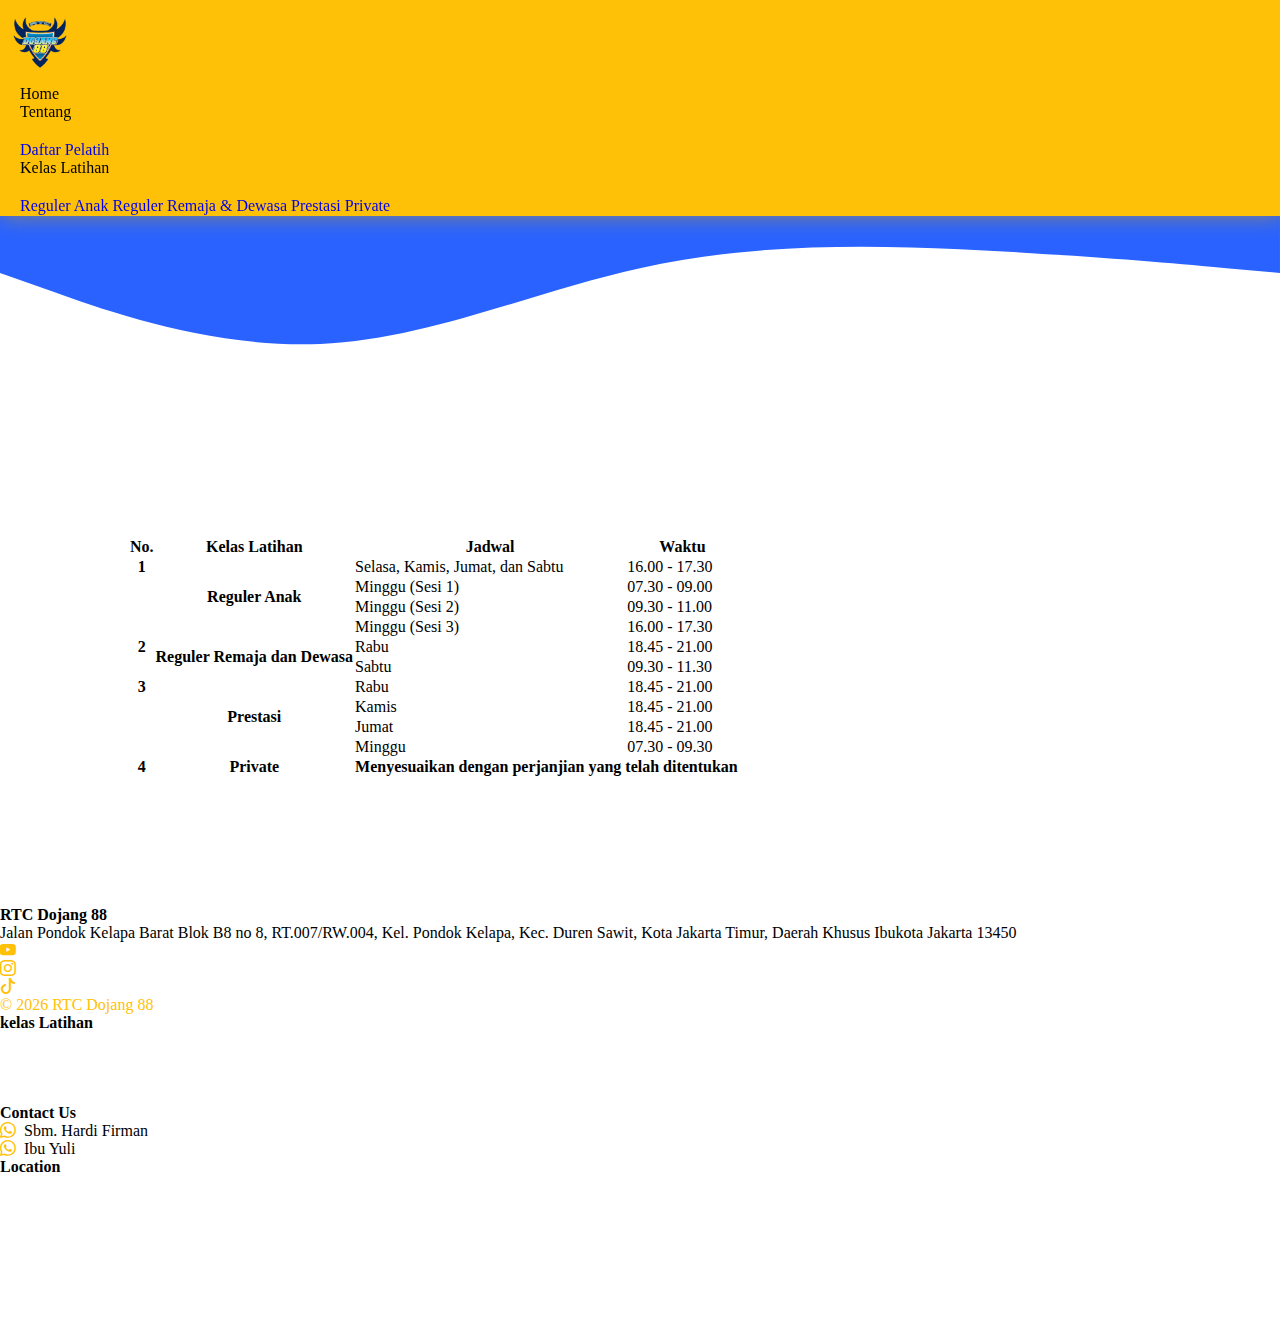
<file: kelasLatihan.html>
<!DOCTYPE html>
<html lang="en">
<head>
    <meta charset="UTF-8">
    <meta http-equiv="X-UA-Compatible" content="IE=edge">
    <meta name="viewport" content="width=device-width, initial-scale=1.0">
    <!-- Bootstrap -->
    <link 
        href="https://cdn.jsdelivr.net/npm/bootstrap@5.2.3/dist/css/bootstrap.min.css" 
        rel="stylesheet" 
        integrity="sha384-rbsA2VBKQhggwzxH7pPCaAqO46MgnOM80zW1RWuH61DGLwZJEdK2Kadq2F9CUG65" 
        crossorigin="anonymous"
    >
    <!-- CSS -->
    <link 
        rel="stylesheet" 
        href="css/kelasLatihan.css"
    >
    <!-- Icons -->
    <link
      rel="stylesheet"
      href="https://cdn.jsdelivr.net/npm/bootstrap-icons@1.10.5/font/bootstrap-icons.css"
    />
    <!-- Shortcut Icon -->
    <link 
        rel="shortcut icon" 
        href="img/logoDojang88.png"
    >
    <title>RTC Dojang 88</title>
</head>
  <body>
    <!-- Section Start Navbar -->
    <nav class="navbar navbar-expand-lg navbar-light navbar-nd">
      <div class="container">
        <a class="navbar-brand" href="index.html">
          <img
            class="logo-beranda"
            src="img/logoDojang88.png"
            alt="logo"
          />
        </a>
        <button
          class="navbar-toggler"
          type="button"
          data-bs-toggle="collapse"
          data-bs-target="#navbarNavDropdown"
          aria-controls="navbarNavDropdown"
          aria-expanded="false"
          aria-label="Toggle navigation"
        >
          <span class="navbar-toggler-icon"></span>
        </button>
        <div
          class="collapse navbar-collapse justify-content-start menu-utama"
          id="navbarNavDropdown"
        >
          <ul class="navbar-nav basic-menus me-auto mb-2 mb-lg-0">
            <li class="nav-item">
              <a class="nav-link" href="index.html">Home</a>
            </li>
            <li class="nav-item dropdown">
              <a
                class="nav-link dropdown-toggle"
                href="#"
                id="navbarDropdown"
                role="button"
                data-toggle="dropdown"
                aria-haspopup="true"
                aria-expanded="false"
              >
                Tentang
              </a>
              <div class="dropdown-menu" aria-labelledby="navbarDropdown">
                <a class="dropdown-item" href="pelatihDojang88.html"
                  >Daftar Pelatih</a
                >
              </div>
            </li>
            <li class="nav-item dropdown">
              <a
                class="nav-link dropdown-toggle"
                href="#"
                id="navbarDropdown"
                role="button"
                data-toggle="dropdown"
                aria-haspopup="true"
                aria-expanded="false"
              >
                Kelas Latihan
              </a>
              <div class="dropdown-menu" aria-labelledby="navbarDropdown">
                <a class="dropdown-item" href="Kelas Latihan/regulerAnak.html">Reguler Anak</a>
                <a class="dropdown-item" href="Kelas Latihan/regulerRnD.html">Reguler Remaja & Dewasa</a>
                <a class="dropdown-item" href="Kelas Latihan/kelPrestasi.html">Prestasi</a>
                <a class="dropdown-item" href="Kelas Latihan/kelPrivate.html">Private</a>
              </div>
            </li>
          </ul>
          <!-- <ul class="navbar-nav right-menu ms-auto">
            <li>
              <button
                type="button"
                class="btn btn-primary btn-sm btn-nav-daftar"
              >
                Mulai Daftar!
              </button>
            </li>
          </ul> -->
        </div>
      </div>
    </nav>
    <!-- Section End Navbar -->

    <!-- Section Start Banner Judul -->
    <section class="banner-judul">
      <main class="content">
          <div class="text-center">
            <h1>Kelas Latihan di <span>RTC Dojang 88</span></h1>
          </div>
        </div>
      </main>
    </section>
    <svg xmlns="http://www.w3.org/2000/svg" viewBox="0 0 1440 320"><path fill="#2962ff" fill-opacity="1" 
        d="M0,64L60,85.3C120,107,240,149,360,144C480,139,600,85,720,58.7C840,32,960,32,1080,37.3C1200,43,
        1320,53,1380,58.7L1440,64L1440,0L1380,0C1320,0,1200,0,1080,0C960,0,840,0,720,0C600,0,480,0,360,
        0C240,0,120,0,60,0L0,0Z"></path>
    </svg>
    <!-- Section End Banner Judul -->

    <!-- Section Start Kelas Latihan Reguler Anak -->
    <section class="kelas-latihan">
        <main class="content">
            <table class="table table-bordered">
                <thead>
                  <tr class="text-center">
                    <th scope="col">No.</th>
                    <th scope="col">Kelas Latihan</th>
                    <th scope="col">Jadwal</th>
                    <th scope="col">Waktu</th>
                  </tr>
                </thead>
                <tbody>
                  <tr>
                    <th scope="row">1</th>
                    <th rowspan="4">Reguler Anak</th>
                    <td>Selasa, Kamis, Jumat, dan Sabtu</td>
                    <td>16.00 - 17.30</td>
                  </tr>
                  <tr>
                    <th scope="row"></th>
                    <td>Minggu (Sesi 1)</td>
                    <td>07.30 - 09.00</td>
                    
                    
                  </tr>
                  <tr>
                    <th scope="row"></th>
                    <td>Minggu (Sesi 2)</td>
                    <td>09.30 - 11.00</td>
                  </tr>
                  <tr>
                    <th scope="row"></th>
                    <td>Minggu (Sesi 3)</td>
                    <td>16.00 - 17.30</td>
                  </tr>
                  <tr>
                    <th scope="row">2</th>
                    <th rowspan="2">Reguler Remaja dan Dewasa</th>
                    <td>Rabu</td>
                    <td>18.45 - 21.00</td>
                  </tr>
                  <tr>
                    <th scope="row"></th>
                    <td>Sabtu</td>
                    <td>09.30 - 11.30</td>
                  </tr>
                  <tr>
                    <th scope="row">3</th>
                    <th rowspan="4">Prestasi</th>
                    <td>Rabu</td>
                    <td>18.45 - 21.00</td>
                  </tr>
                  <tr>
                    <th scope="row"></th>
                    <td>Kamis</td>
                    <td>18.45 - 21.00</td>
                  </tr>
                  <tr>
                    <th scope="row"></th>
                    <td>Jumat</td>
                    <td>18.45 - 21.00</td>
                  </tr>
                  <tr>
                    <th scope="row"></th>
                    <td>Minggu</td>
                    <td>07.30 - 09.30</td>
                  </tr>
                  <tr>
                    <th scope="row">4</th>
                    <th rowspan="">Private</th>
                    <th colspan="2">Menyesuaikan dengan perjanjian yang telah ditentukan</th>
                  </tr>
                </tbody>
              </table>
        </main>
    </section>
    <!-- Section End Pelatih Keempat -->

    <!-- Start Footer -->
    <footer class="bg-dark p-5">
      <main class="container">
          <div class="row">
              <!-- Footer alamat Dojang 88 dan media sosial -->
              <div class="col-lg-4 mb-5 mb-lg-0 text-light">
                  <h4 class=" text-uppercase text-heading mb-3 fw-bold text-warning">RTC Dojang 88</h4>
                  <p>Jalan Pondok Kelapa Barat Blok B8 no 8, RT.007/RW.004, Kel. Pondok Kelapa, 
                      Kec. Duren Sawit, Kota Jakarta Timur, Daerah Khusus Ibukota Jakarta 13450
                  </p>
                  <ul class="list-inline">
                      <li class="list-inline-item">
                          <a class="text-icon" href ="https://www.youtube.com/rtcdojang88/" title="Youtube" target="_blank">
                              <i class="bi bi-youtube"></i>
                          </a>
                      </li>
                      <li class="list-inline-item">
                          <a class="text-icon" href="https://www.instagram.com/rtc_dojang88" title="Instagram" target="_blank">
                              <i class="bi bi-instagram"></i>
                          </a>
                      </li>
                      <!-- <li class="list-inline-item">
                          <a class="text-icon" href="https://www.facebook.com/rtcdojang88" title="Facebook" target="_blank"><i class="fa-brands fa-facebook-f"></i></a>
                      </li> -->
                      <li class="list-inline-item">
                          <a class="text-icon" href="https://www.tiktok.com/@rtcdojang88" title="Tiktok" target="_blank">
                              <i class="bi bi-tiktok"></i>
                          </a>
                      </li>
                  </ul>
                  <p class="copywright">&copy <script>document.write(new Date().getFullYear())</script> RTC Dojang 88</p>
              </div>
              <!-- Footer Program kelas yang ada di RTC Dojang 88 -->
              <div class="col-lg-3 col-md-6 mb-5 mb-lg-0">
                  <h4 class="text-uppercase text-heading mb-3 text-warning fw-bold">kelas Latihan</h4>
                  <ul class="list-unstyled text-light">
                      <li><a class="text-para" href="Kelas Latihan/regulerAnak.html">Reguler Anak</a></li>
                      <li><a class="text-para" href="Kelas Latihan/regulerRnD.html">Reguler Remaja & Dewasa</a></li>
                      <li><a class="text-para" href="Kelas Latihan/kelPrestasi.html">Prestasi</a></li>
                      <li><a class="text-para" href="Kelas Latihan/kelPrivate.html">Private</a></li>
                  </ul>
              </div>
              <!-- Footer Our Contact -->
              <div class="col-lg-2 col-md-6 mb-5 mb-lg-0">
                  <h4 class="text-uppercase text-heading mb-3 text-warning fw-bold">Contact Us</h4>
                  <div class="text-light">
                      <p>
                          <a class="text-icon" href="https://api.whatsapp.com/send/?phone=6281511000747&text=Halo%21+Saya+mau+bertanya+
                          terkait+latihan+taekwondo+di+Dojang+88&type=phone_number&app_absent=0"><i class="bi bi-whatsapp" 
                          target="_blank"></i></a>&nbsp;&nbsp;Sbm. Hardi Firman
                      </p>
                      <p>
                          <a class="text-icon" href="https://api.whatsapp.com/send/?phone=6281286513909&text=Halo%21+Saya+mau+bertanya+
                          terkait+latihan+taekwondo+di+Dojang+88&type=phone_number&app_absent=0"><i class="bi bi-whatsapp" 
                          target="_blank"></i></a>&nbsp;&nbsp;Ibu Yuli
                      </p>
                  </div>
              </div>
              <div class="col-lg-3 col-md-6 mb-5 mb-lg-0">
                  <h4 class="text-uppercase text-heading mb-3 text-warning fw-bold">Location</h4>
                  <div class="row">
                      <iframe src="https://www.google.com/maps/embed?pb=!1m18!1m12!1m3!1d3966.1464344919127!2d106.93038875040101!3d-6.244425062860862!
                          2m3!1f0!2f0!3f0!3m2!1i1024!2i768!4f13.1!3m3!1m2!1s0x2e698df80b1f37e3%3A0x148897e6cc966b22!2sDojang%2088!5e0!3m2!1sen!2sid!4v1678
                          462314035!5m2!1sen!2sid" 
                          style="border:0;" 
                          allowfullscreen="" 
                          loading="lazy" 
                          referrerpolicy="no-referrer-when-downgrade">
                      </iframe>
                  </div>
              </div>
          </div>
      </main>
  </footer>
    <!-- End Footer -->
    <script src="https://cdn.jsdelivr.net/npm/bootstrap@5.2.3/dist/js/bootstrap.bundle.min.js" 
    integrity="sha384-kenU1KFdBIe4zVF0s0G1M5b4hcpxyD9F7jL+jjXkk+Q2h455rYXK/7HAuoJl+0I4" crossorigin="anonymous"></script>
    <script
      src="https://code.jquery.com/jquery-3.2.1.slim.min.js"
      integrity="sha384-KJ3o2DKtIkvYIK3UENzmM7KCkRr/rE9/Qpg6aAZGJwFDMVNA/GpGFF93hXpG5KkN"
      crossorigin="anonymous"
    ></script>
    <script
      src="https://cdn.jsdelivr.net/npm/popper.js@1.12.9/dist/umd/popper.min.js"
      integrity="sha384-ApNbgh9B+Y1QKtv3Rn7W3mgPxhU9K/ScQsAP7hUibX39j7fakFPskvXusvfa0b4Q"
      crossorigin="anonymous"
    ></script>
    <script
      src="https://cdn.jsdelivr.net/npm/bootstrap@4.0.0/dist/js/bootstrap.min.js"
      integrity="sha384-JZR6Spejh4U02d8jOt6vLEHfe/JQGiRRSQQxSfFWpi1MquVdAyjUar5+76PVCmYl"
      crossorigin="anonymous"
    ></script>
  </body>
</html>
</file>
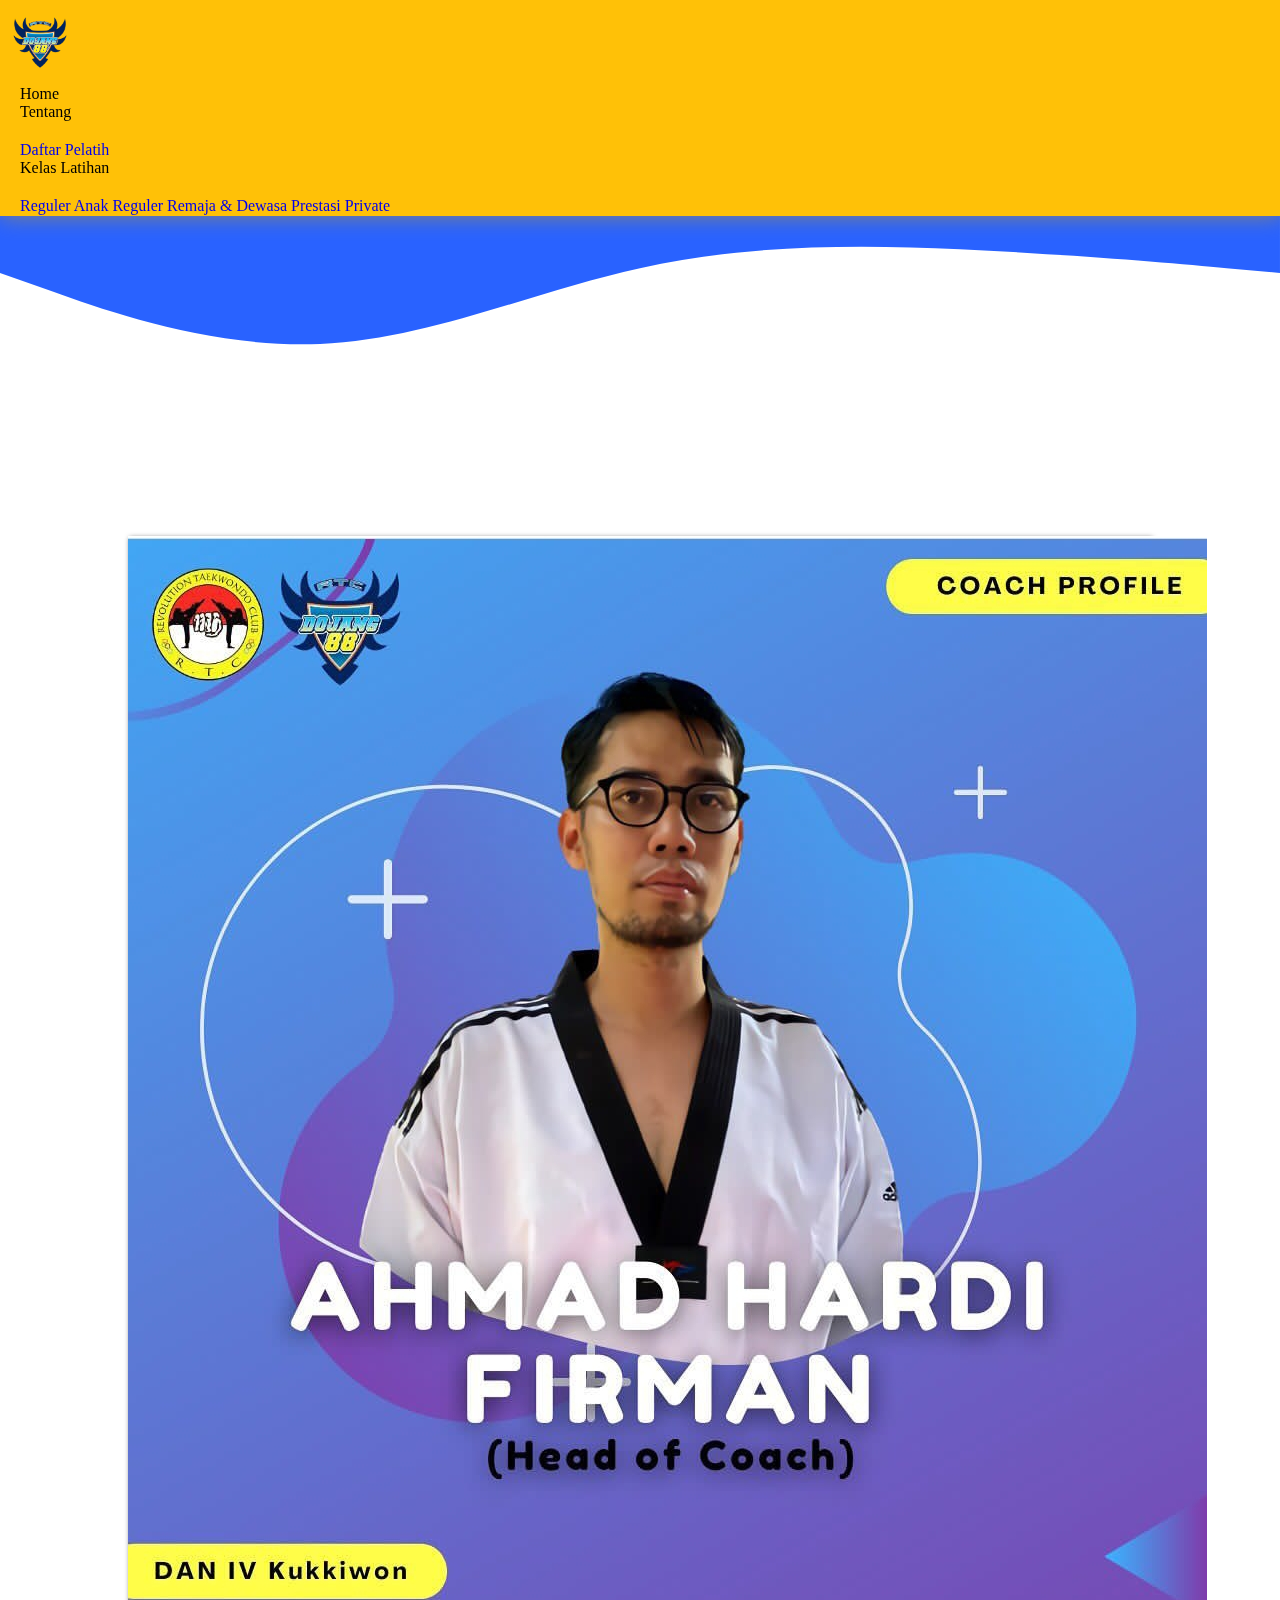
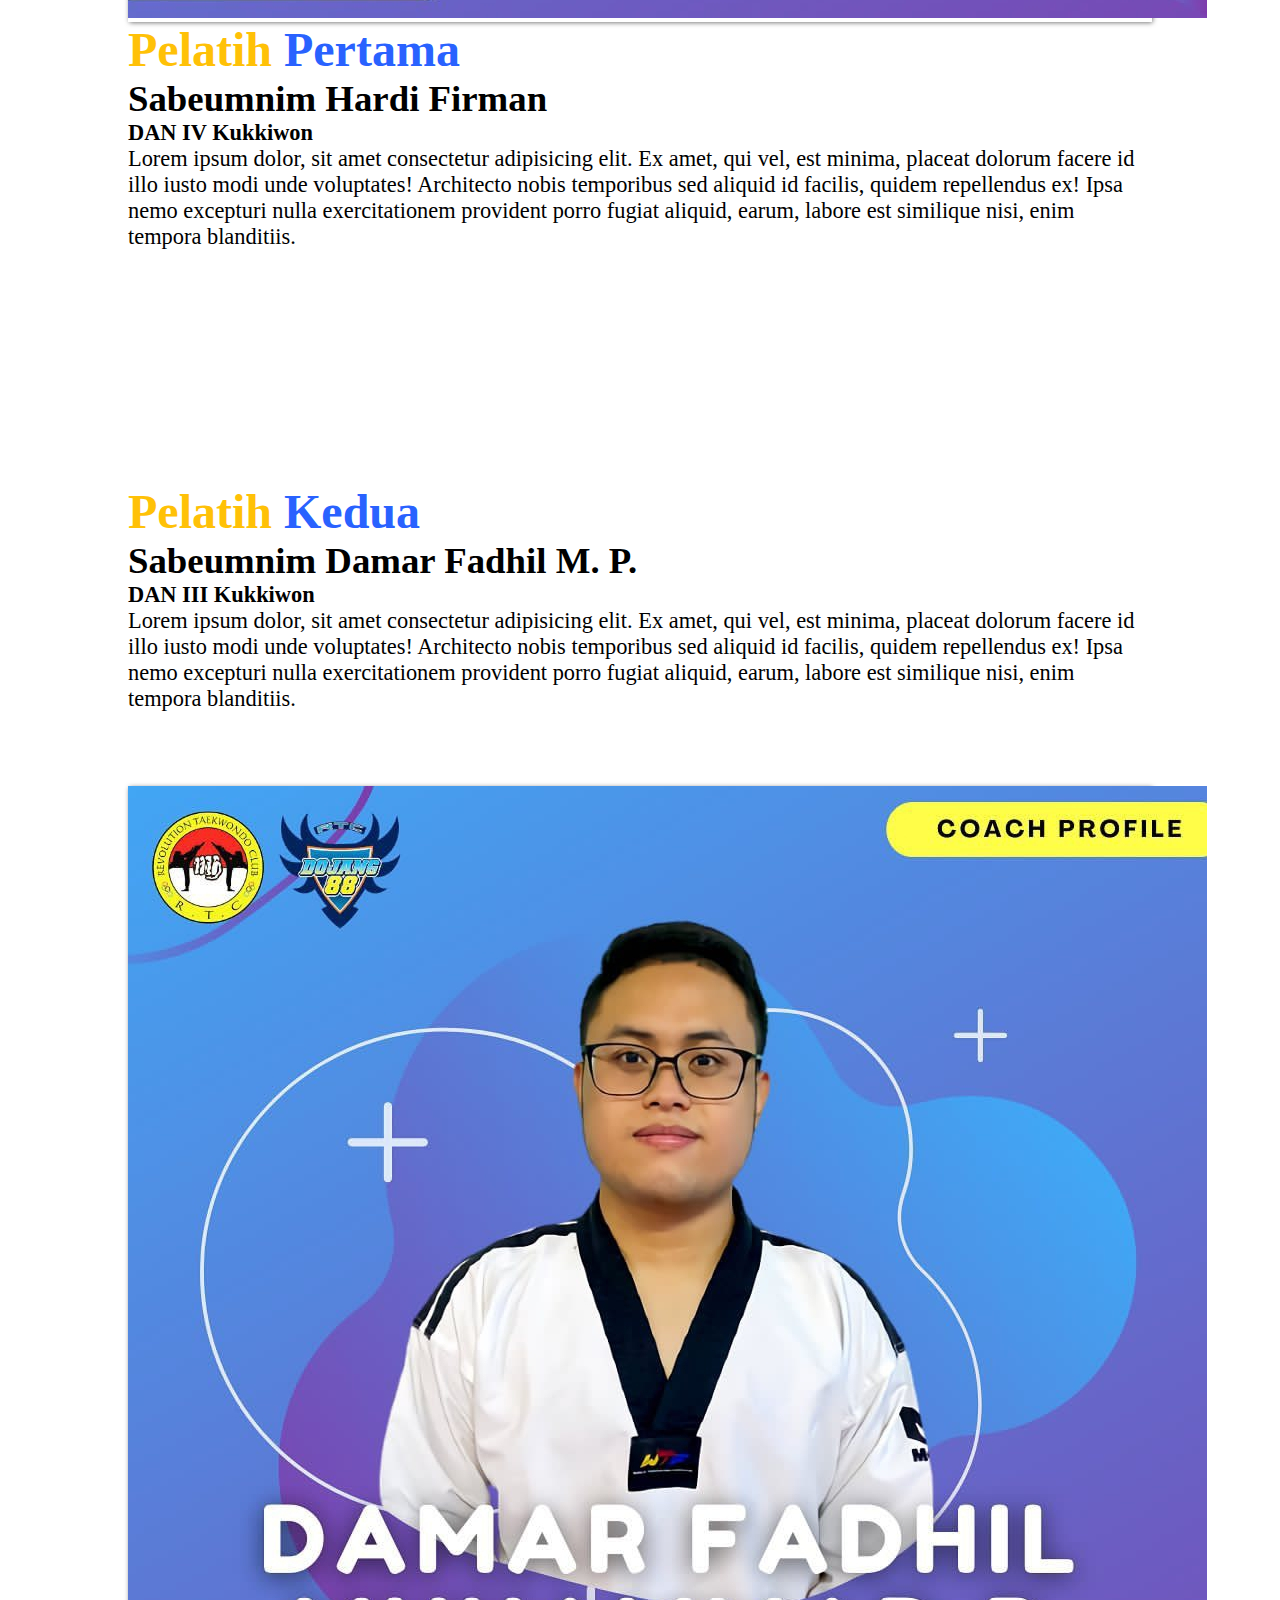
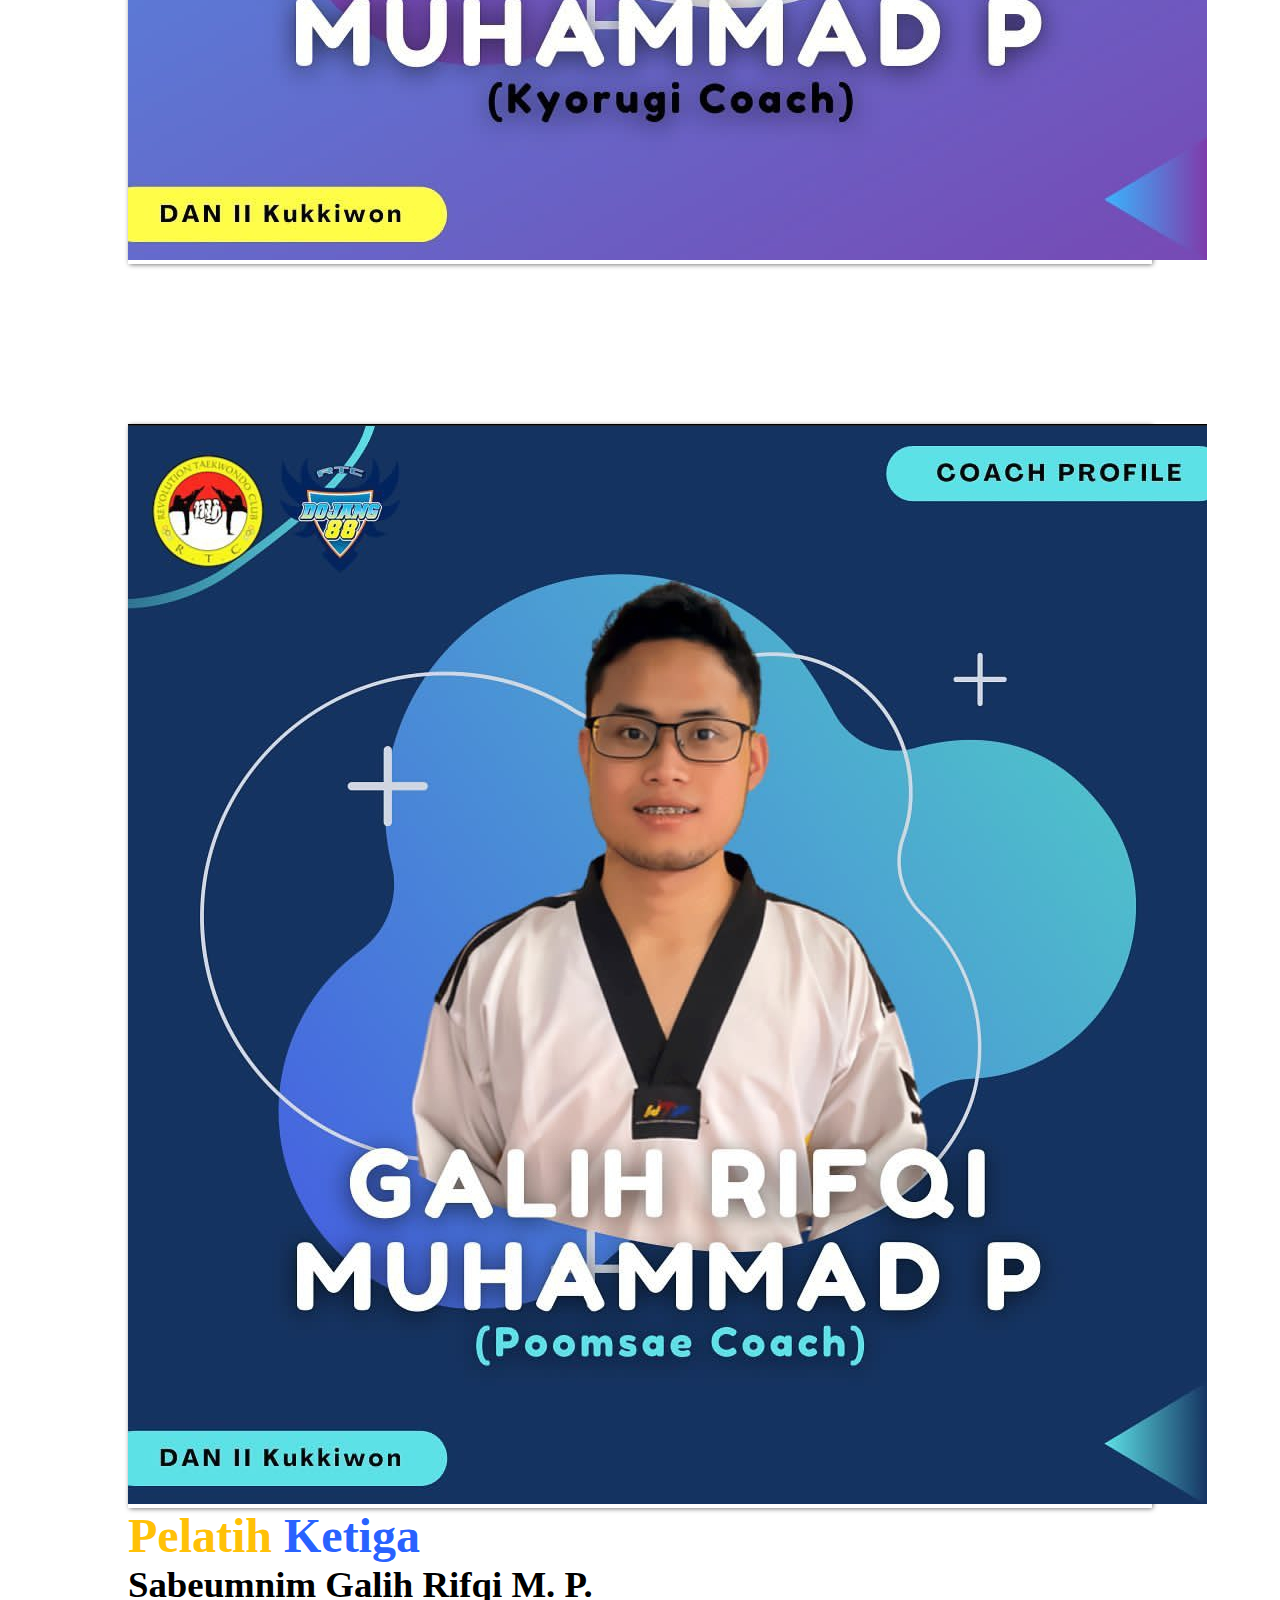
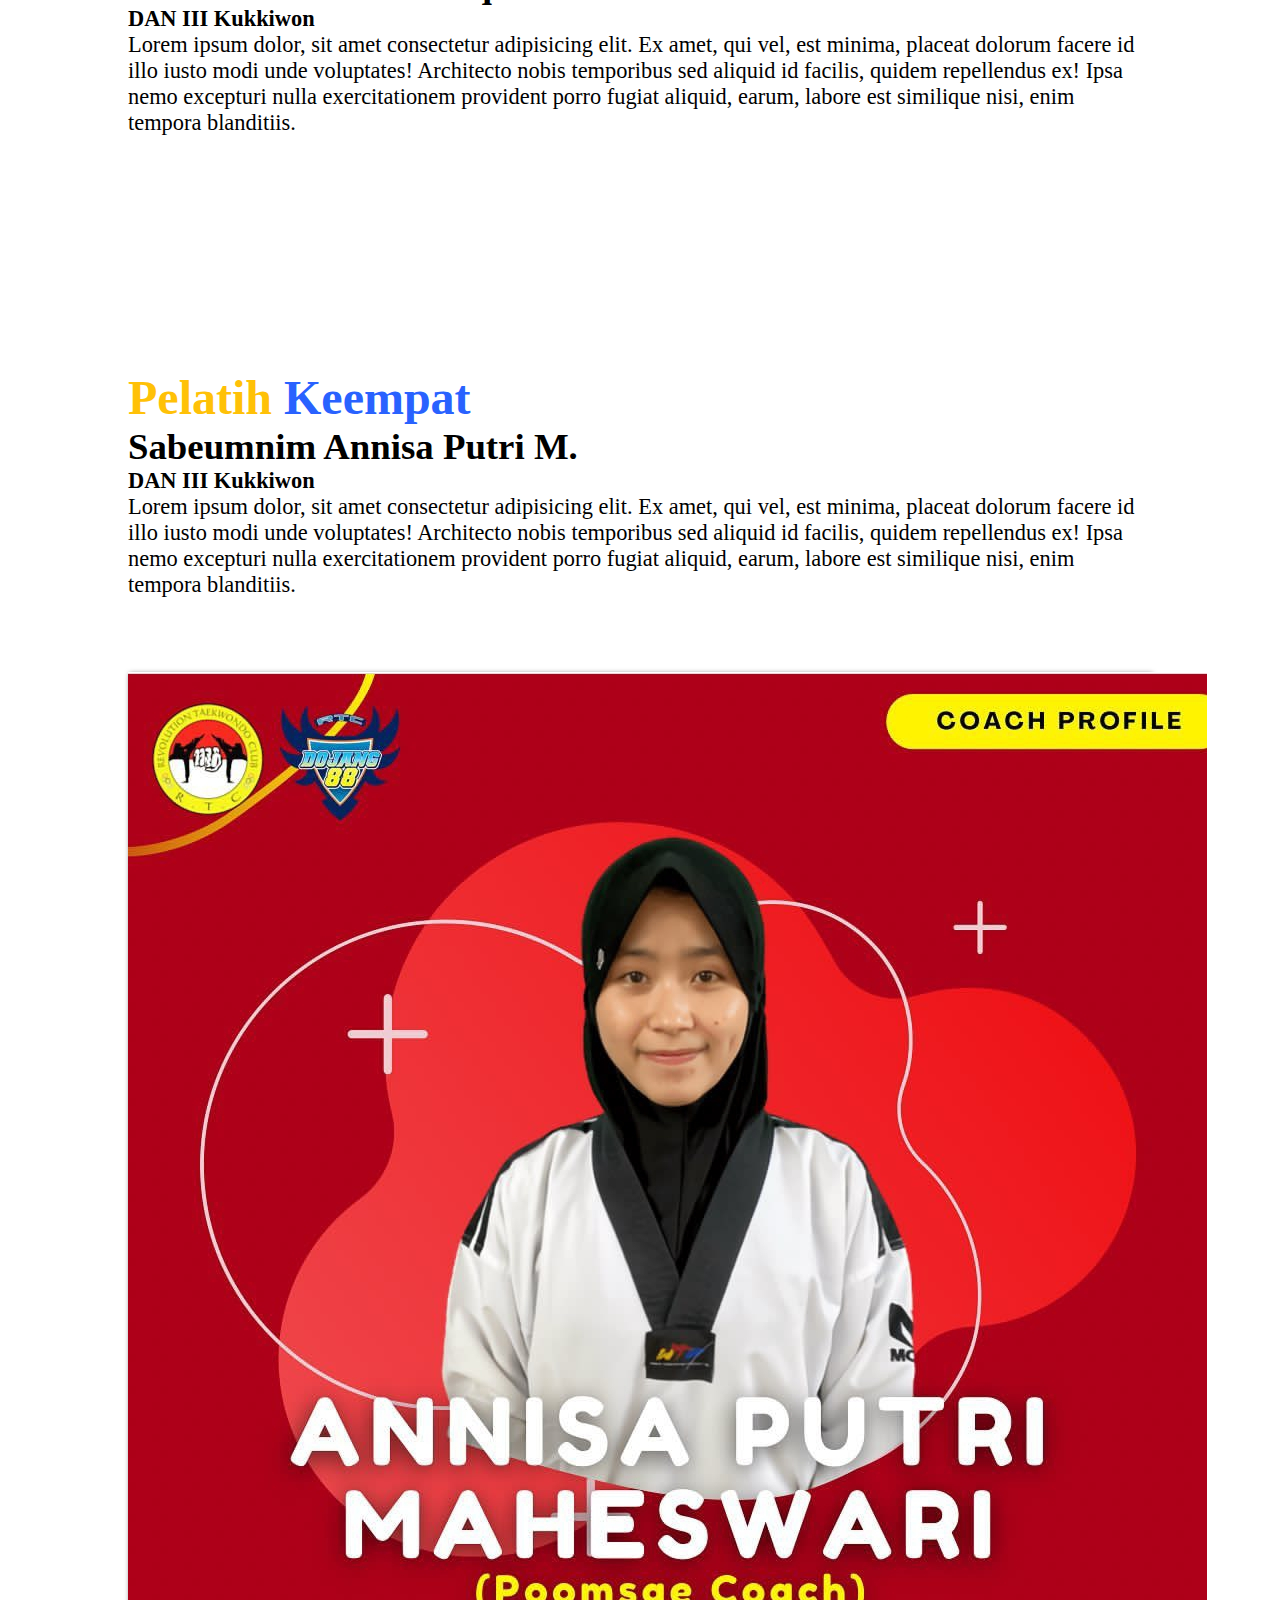
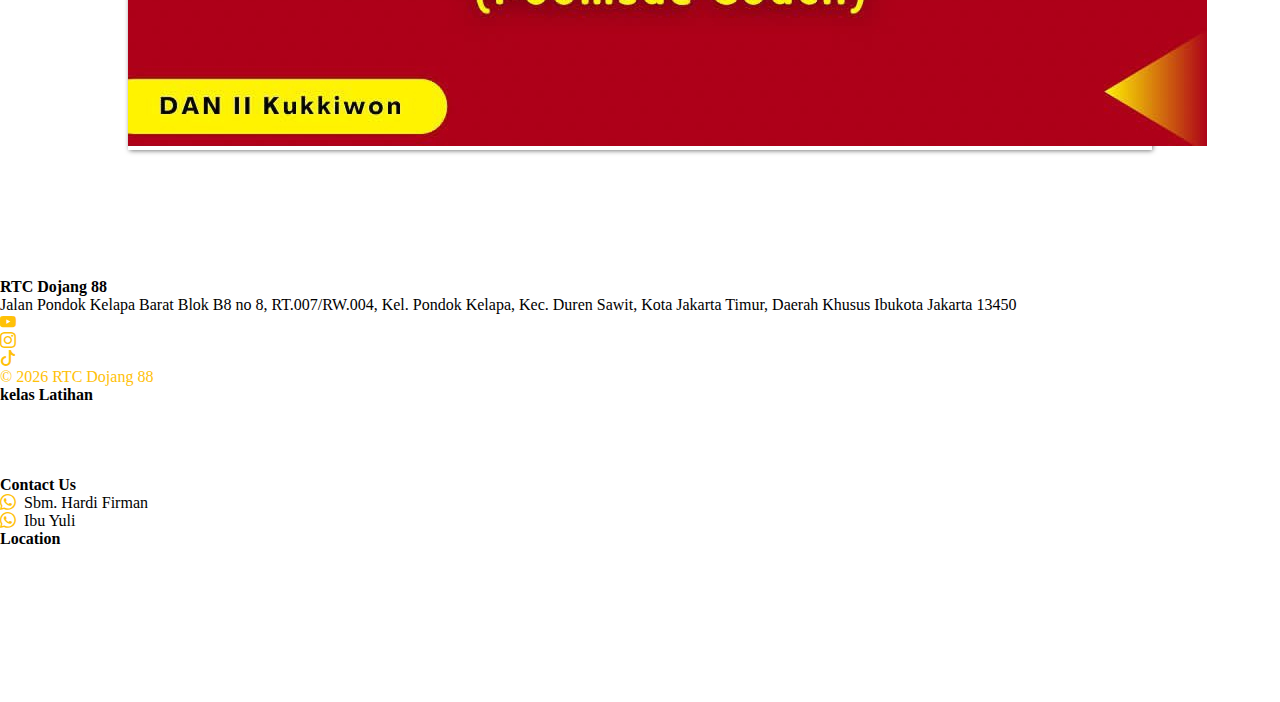
<file: pelatihDojang88.html>
<!DOCTYPE html>
<html lang="en">
<head>
    <meta charset="UTF-8">
    <meta http-equiv="X-UA-Compatible" content="IE=edge">
    <meta name="viewport" content="width=device-width, initial-scale=1.0">
    <!-- Bootstrap -->
    <link 
        href="https://cdn.jsdelivr.net/npm/bootstrap@5.2.3/dist/css/bootstrap.min.css" 
        rel="stylesheet" 
        integrity="sha384-rbsA2VBKQhggwzxH7pPCaAqO46MgnOM80zW1RWuH61DGLwZJEdK2Kadq2F9CUG65" 
        crossorigin="anonymous"
    >
    <!-- CSS -->
    <link 
        rel="stylesheet" 
        href="css/stylePelatih.css"
    >
    <!-- Icons -->
    <link
      rel="stylesheet"
      href="https://cdn.jsdelivr.net/npm/bootstrap-icons@1.10.5/font/bootstrap-icons.css"
    />
    <!-- Shortcut Icon -->
    <link 
        rel="shortcut icon" 
        href="img/logoDojang88.png"
    >
    <title>RTC Dojang 88</title>
</head>
  <body>
    <!-- Section Start Navbar -->
    <nav class="navbar navbar-expand-lg navbar-light navbar-nd">
      <div class="container">
        <a class="navbar-brand" href="index.html">
          <img
            class="logo-beranda"
            src="img/logoDojang88.png"
            alt="logo"
          />
        </a>
        <button
          class="navbar-toggler"
          type="button"
          data-bs-toggle="collapse"
          data-bs-target="#navbarNavDropdown"
          aria-controls="navbarNavDropdown"
          aria-expanded="false"
          aria-label="Toggle navigation"
        >
          <span class="navbar-toggler-icon"></span>
        </button>
        <div
          class="collapse navbar-collapse justify-content-start menu-utama"
          id="navbarNavDropdown"
        >
          <ul class="navbar-nav basic-menus me-auto mb-2 mb-lg-0">
            <li class="nav-item">
              <a class="nav-link" href="index.html">Home</a>
            </li>
            <li class="nav-item dropdown">
              <a
                class="nav-link dropdown-toggle"
                href="#"
                id="navbarDropdown"
                role="button"
                data-toggle="dropdown"
                aria-haspopup="true"
                aria-expanded="false"
              >
                Tentang
              </a>
              <div class="dropdown-menu" aria-labelledby="navbarDropdown">
                <a class="dropdown-item" href="pelatihDojang88.html"
                  >Daftar Pelatih</a
                >
              </div>
            </li>
            <li class="nav-item dropdown">
              <a
                class="nav-link dropdown-toggle"
                href="#"
                id="navbarDropdown"
                role="button"
                data-toggle="dropdown"
                aria-haspopup="true"
                aria-expanded="false"
              >
                Kelas Latihan
              </a>
              <div class="dropdown-menu" aria-labelledby="navbarDropdown">
                <a class="dropdown-item" href="Kelas Latihan/regulerAnak.html">Reguler Anak</a>
                <a class="dropdown-item" href="Kelas Latihan/regulerRnD.html">Reguler Remaja & Dewasa</a>
                <a class="dropdown-item" href="Kelas Latihan/kelPrestasi.html">Prestasi</a>
                <a class="dropdown-item" href="Kelas Latihan/kelPrivate.html">Private</a>
              </div>
            </li>
          </ul>
          <!-- <ul class="navbar-nav right-menu ms-auto">
            <li>
              <button
                type="button"
                class="btn btn-primary btn-sm btn-nav-daftar"
              >
                Mulai Daftar!
              </button>
            </li>
          </ul> -->
        </div>
      </div>
    </nav>
    <!-- Section End Navbar -->

    <!-- Section Start Banner Judul -->
    <section class="banner-judul">
      <main class="content">
          <div class="text-center">
            <h1>Pelatih di <span>RTC Dojang 88</span></h1>
          </div>
        </div>
      </main>
    </section>
    <svg xmlns="http://www.w3.org/2000/svg" viewBox="0 0 1440 320"><path fill="#2962ff" fill-opacity="1" 
        d="M0,64L60,85.3C120,107,240,149,360,144C480,139,600,85,720,58.7C840,32,960,32,1080,37.3C1200,43,
        1320,53,1380,58.7L1440,64L1440,0L1380,0C1320,0,1200,0,1080,0C960,0,840,0,720,0C600,0,480,0,360,
        0C240,0,120,0,60,0L0,0Z"></path>
    </svg>
    <!-- Section End Banner Judul -->

    <!-- Section Start Pelatih Pertama -->
    <section class="pelatih-pertama">
        <main class="content">
            <div class="row">
                <div class="col-lg-6">
                    <div class="foto-pelatih">
                        <img class="img-fluid pelatih-img" src="img/pelatih-pertama.jpg" alt="">
                    </div>
                </div>
                <div class="col-lg-6">
                    <div class="tentang-pelatih content-left">
                        <h1><span>Pelatih </span>Pertama</h1>
                        <h2>Sabeumnim Hardi Firman</h2>
                        <h5>DAN IV Kukkiwon</h5>
                        <p>Lorem ipsum dolor, sit amet consectetur adipisicing elit. Ex amet, qui vel, est minima, 
                          placeat dolorum facere id illo iusto modi unde voluptates! Architecto nobis temporibus sed 
                          aliquid id facilis, quidem repellendus ex! Ipsa nemo excepturi nulla exercitationem provident 
                          porro fugiat aliquid, earum, labore est similique nisi, enim tempora blanditiis.
                        </p>
                        <div class="btn-pelatih-detail">
                          <a href="#" class="btn btn-pelatih btn-lg btn-primary">Lihat Selengkapnya</a>
                        </div>
                    </div>
                </div>
            </div>
        </main>
    </section>
    <!-- Section End Pelatih Pertama -->

    <!-- Section Start Pelatih Kedua -->
    <section class="pelatih-kedua">
        <main class="content">
            <div class="row">
                <div class="col-lg-6">
                    <div class="tentang-pelatih content-right">
                        <h1><span>Pelatih </span>Kedua</h1>
                        <h2>Sabeumnim Damar Fadhil M. P.</h2>
                        <h5>DAN III Kukkiwon</h5>
                        <p>Lorem ipsum dolor, sit amet consectetur adipisicing elit. Ex amet, qui vel, est minima, 
                          placeat dolorum facere id illo iusto modi unde voluptates! Architecto nobis temporibus sed 
                          aliquid id facilis, quidem repellendus ex! Ipsa nemo excepturi nulla exercitationem provident 
                          porro fugiat aliquid, earum, labore est similique nisi, enim tempora blanditiis.
                        </p>
                        <div class="btn-pelatih-detail">
                          <a href="#" class="btn btn-pelatih btn-lg btn-primary">Lihat Selengkapnya</a>
                        </div>
                    </div>
                </div>
                <div class="col-lg-6">
                    <div class="foto-pelatih">
                        <img class="img-fluid" src="img/pelatih-kedua.jpg" alt="">
                    </div>
                </div>
            </div>
        </main>
    </section>
    <!-- Section End Pelatih Kedua -->

    <!-- Section Start Pelatih Ketiga -->
    <section class="pelatih-ketiga">
        <main class="content">
            <div class="row">
                <div class="col-lg-6">
                    <div class="foto-pelatih">
                        <img class="img-fluid" src="img/pelatih-ketiga.jpg" alt="">
                    </div>
                </div>
                <div class="col-lg-6">
                    <div class="tentang-pelatih content-left">
                        <h1><span>Pelatih </span>Ketiga</h1>
                        <h2>Sabeumnim Galih Rifqi M. P.</h2>
                        <h5>DAN III Kukkiwon</h5>
                        <p>Lorem ipsum dolor, sit amet consectetur adipisicing elit. Ex amet, qui vel, est minima, 
                          placeat dolorum facere id illo iusto modi unde voluptates! Architecto nobis temporibus sed 
                          aliquid id facilis, quidem repellendus ex! Ipsa nemo excepturi nulla exercitationem provident 
                          porro fugiat aliquid, earum, labore est similique nisi, enim tempora blanditiis.
                        </p>
                        <div class="btn-pelatih-detail">
                          <a href="#" class="btn btn-pelatih btn-lg btn-primary">Lihat Selengkapnya</a>
                        </div>
                    </div>
                </div>
            </div>
        </main>
    </section>
    <!-- Section End Pelatih Ketiga -->

    <!-- Section Start Pelatih Keempat -->
    <section class="pelatih-keempat">
        <main class="content">
            <div class="row">
                <div class="col-lg-6">
                    <div class="tentang-pelatih content-right">
                        <h1><span>Pelatih </span>Keempat</h1>
                        <h2>Sabeumnim Annisa Putri M.</h2>
                        <h5>DAN III Kukkiwon</h5>
                        <p>Lorem ipsum dolor, sit amet consectetur adipisicing elit. Ex amet, qui vel, est minima, 
                          placeat dolorum facere id illo iusto modi unde voluptates! Architecto nobis temporibus sed 
                          aliquid id facilis, quidem repellendus ex! Ipsa nemo excepturi nulla exercitationem provident 
                          porro fugiat aliquid, earum, labore est similique nisi, enim tempora blanditiis.
                        </p>
                        <div class="btn-pelatih-detail">
                          <a href="#" class="btn btn-pelatih btn-lg btn-primary">Lihat Selengkapnya</a>
                        </div>
                    </div>
                </div>
                <div class="col-lg-6">
                    <div class="foto-pelatih">
                        <img class="img-fluid" src="img/pelatih-keempat.jpg" alt="">
                    </div>
                </div>
            </div>
        </main>
    </section>
    <!-- Section End Pelatih Keempat -->

    <!-- Start Footer -->
    <footer class="bg-dark p-5">
      <main class="container">
          <div class="row">
              <!-- Footer alamat Dojang 88 dan media sosial -->
              <div class="col-lg-4 mb-5 mb-lg-0 text-light">
                  <h4 class=" text-uppercase text-heading mb-3 fw-bold text-warning">RTC Dojang 88</h4>
                  <p>Jalan Pondok Kelapa Barat Blok B8 no 8, RT.007/RW.004, Kel. Pondok Kelapa, 
                      Kec. Duren Sawit, Kota Jakarta Timur, Daerah Khusus Ibukota Jakarta 13450
                  </p>
                  <ul class="list-inline">
                      <li class="list-inline-item">
                          <a class="text-icon" href ="https://www.youtube.com/rtcdojang88/" title="Youtube" target="_blank">
                              <i class="bi bi-youtube"></i>
                          </a>
                      </li>
                      <li class="list-inline-item">
                          <a class="text-icon" href="https://www.instagram.com/rtc_dojang88" title="Instagram" target="_blank">
                              <i class="bi bi-instagram"></i>
                          </a>
                      </li>
                      <!-- <li class="list-inline-item">
                          <a class="text-icon" href="https://www.facebook.com/rtcdojang88" title="Facebook" target="_blank"><i class="fa-brands fa-facebook-f"></i></a>
                      </li> -->
                      <li class="list-inline-item">
                          <a class="text-icon" href="https://www.tiktok.com/@rtcdojang88" title="Tiktok" target="_blank">
                              <i class="bi bi-tiktok"></i>
                          </a>
                      </li>
                  </ul>
                  <p class="copywright">&copy <script>document.write(new Date().getFullYear())</script> RTC Dojang 88</p>
              </div>
              <!-- Footer Program kelas yang ada di RTC Dojang 88 -->
              <div class="col-lg-3 col-md-6 mb-5 mb-lg-0">
                  <h4 class="text-uppercase text-heading mb-3 text-warning fw-bold">kelas Latihan</h4>
                  <ul class="list-unstyled text-light">
                      <li><a class="text-para" href="Kelas Latihan/regulerAnak.html">Reguler Anak</a></li>
                      <li><a class="text-para" href="Kelas Latihan/regulerRnD.html">Reguler Remaja & Dewasa</a></li>
                      <li><a class="text-para" href="Kelas Latihan/kelPrestasi.html">Prestasi</a></li>
                      <li><a class="text-para" href="Kelas Latihan/kelPrivate.html">Private</a></li>
                  </ul>
              </div>
              <!-- Footer Our Contact -->
              <div class="col-lg-2 col-md-6 mb-5 mb-lg-0">
                  <h4 class="text-uppercase text-heading mb-3 text-warning fw-bold">Contact Us</h4>
                  <div class="text-light">
                      <p>
                          <a class="text-icon" href="https://api.whatsapp.com/send/?phone=6281511000747&text=Halo%21+Saya+mau+bertanya+
                          terkait+latihan+taekwondo+di+Dojang+88&type=phone_number&app_absent=0"><i class="bi bi-whatsapp" 
                          target="_blank"></i></a>&nbsp;&nbsp;Sbm. Hardi Firman
                      </p>
                      <p>
                          <a class="text-icon" href="https://api.whatsapp.com/send/?phone=6281286513909&text=Halo%21+Saya+mau+bertanya+
                          terkait+latihan+taekwondo+di+Dojang+88&type=phone_number&app_absent=0"><i class="bi bi-whatsapp" 
                          target="_blank"></i></a>&nbsp;&nbsp;Ibu Yuli
                      </p>
                  </div>
              </div>
              <div class="col-lg-3 col-md-6 mb-5 mb-lg-0">
                  <h4 class="text-uppercase text-heading mb-3 text-warning fw-bold">Location</h4>
                  <div class="row">
                      <iframe src="https://www.google.com/maps/embed?pb=!1m18!1m12!1m3!1d3966.1464344919127!2d106.93038875040101!3d-6.244425062860862!
                          2m3!1f0!2f0!3f0!3m2!1i1024!2i768!4f13.1!3m3!1m2!1s0x2e698df80b1f37e3%3A0x148897e6cc966b22!2sDojang%2088!5e0!3m2!1sen!2sid!4v1678
                          462314035!5m2!1sen!2sid" 
                          style="border:0;" 
                          allowfullscreen="" 
                          loading="lazy" 
                          referrerpolicy="no-referrer-when-downgrade">
                      </iframe>
                  </div>
              </div>
          </div>
      </main>
  </footer>
    <!-- End Footer -->
    <script src="https://cdn.jsdelivr.net/npm/bootstrap@5.2.3/dist/js/bootstrap.bundle.min.js" 
    integrity="sha384-kenU1KFdBIe4zVF0s0G1M5b4hcpxyD9F7jL+jjXkk+Q2h455rYXK/7HAuoJl+0I4" crossorigin="anonymous"></script>
    <script
      src="https://code.jquery.com/jquery-3.2.1.slim.min.js"
      integrity="sha384-KJ3o2DKtIkvYIK3UENzmM7KCkRr/rE9/Qpg6aAZGJwFDMVNA/GpGFF93hXpG5KkN"
      crossorigin="anonymous"
    ></script>
    <script
      src="https://cdn.jsdelivr.net/npm/popper.js@1.12.9/dist/umd/popper.min.js"
      integrity="sha384-ApNbgh9B+Y1QKtv3Rn7W3mgPxhU9K/ScQsAP7hUibX39j7fakFPskvXusvfa0b4Q"
      crossorigin="anonymous"
    ></script>
    <script
      src="https://cdn.jsdelivr.net/npm/bootstrap@4.0.0/dist/js/bootstrap.min.js"
      integrity="sha384-JZR6Spejh4U02d8jOt6vLEHfe/JQGiRRSQQxSfFWpi1MquVdAyjUar5+76PVCmYl"
      crossorigin="anonymous"
    ></script>
  </body>
</html>
</file>
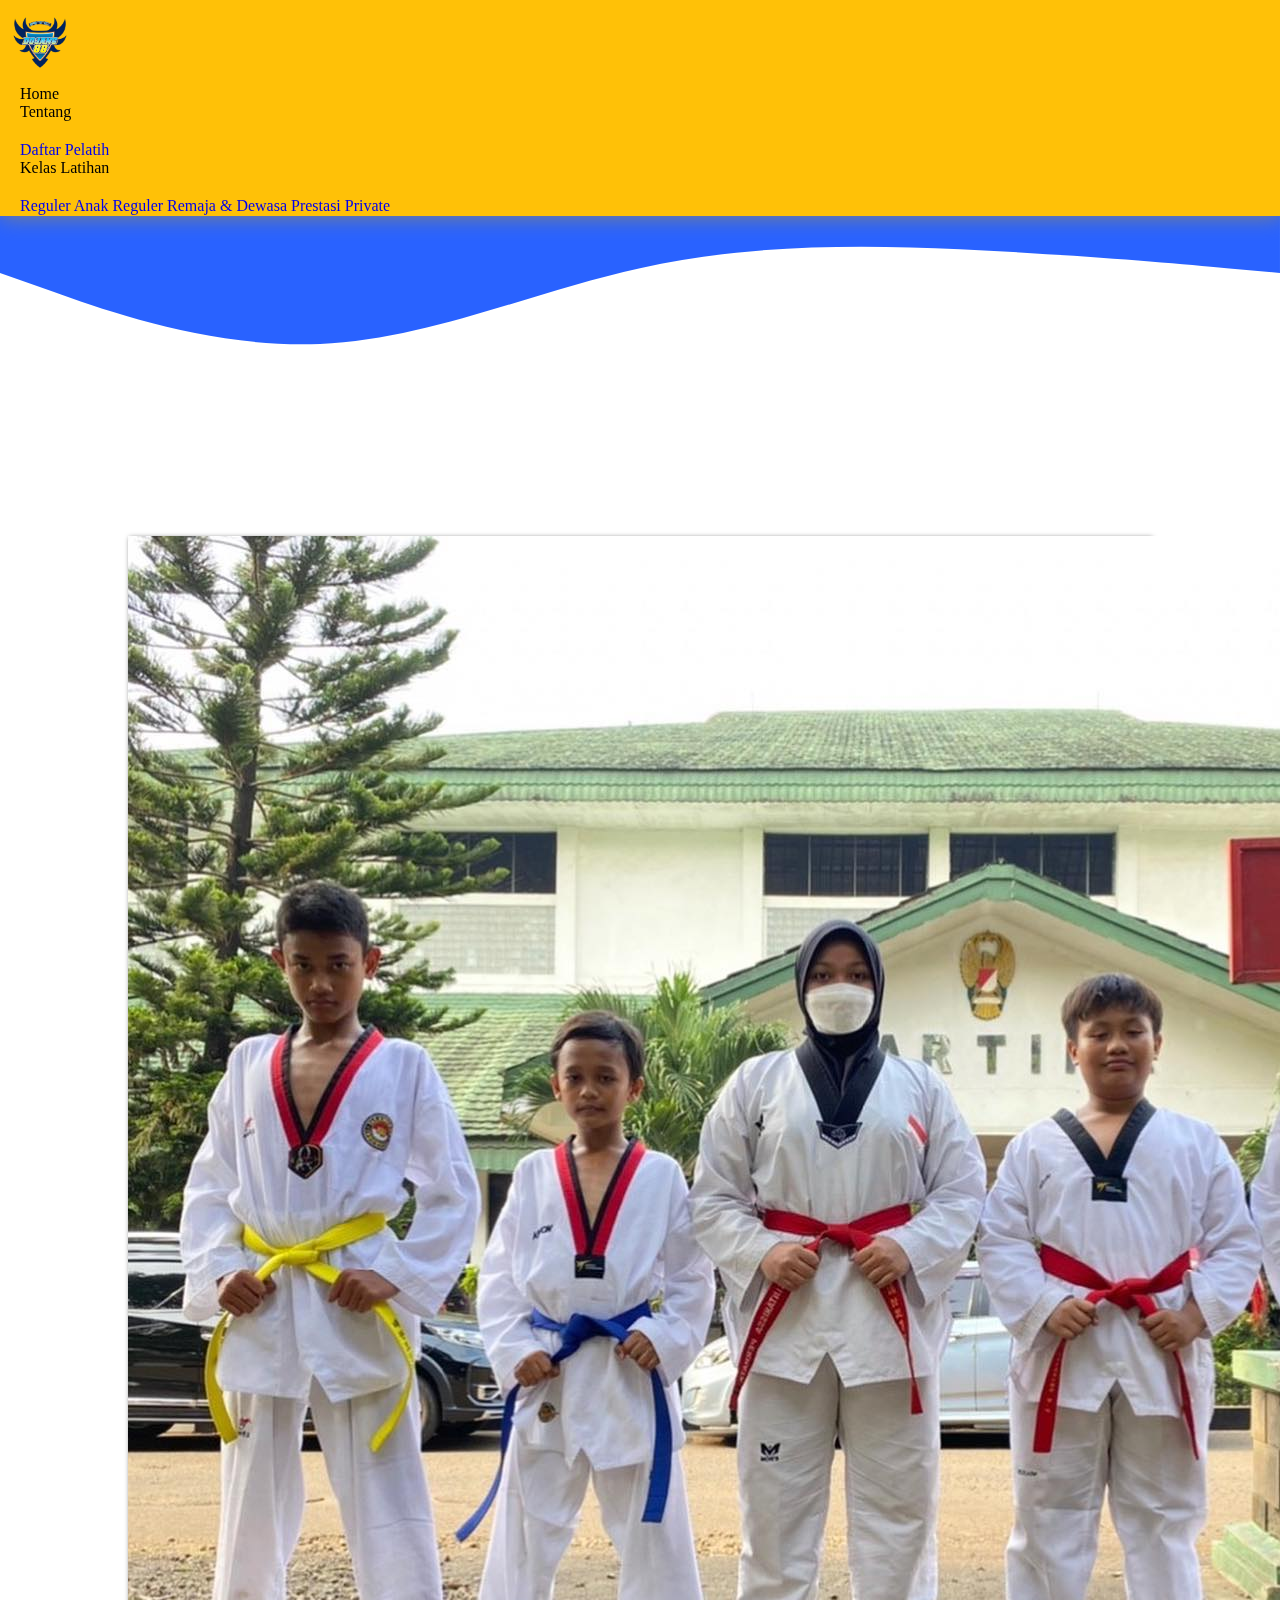
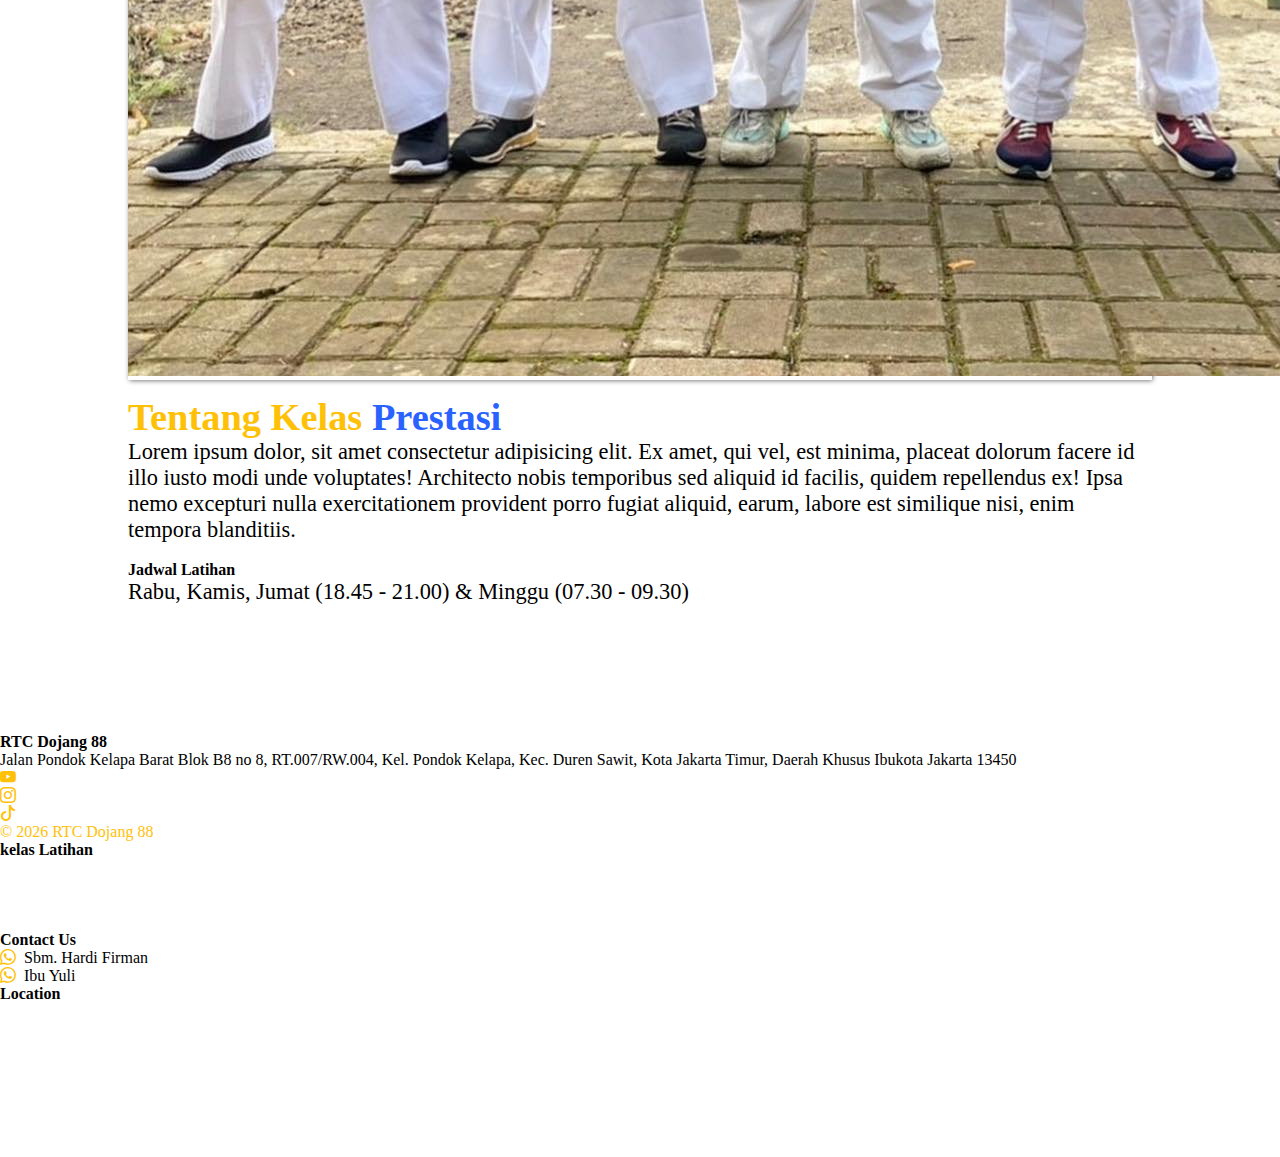
<file: Kelas Latihan/kelPrestasi.html>
<!DOCTYPE html>
<html lang="en">
<head>
    <meta charset="UTF-8">
    <meta http-equiv="X-UA-Compatible" content="IE=edge">
    <meta name="viewport" content="width=device-width, initial-scale=1.0">
    <!-- Bootstrap -->
    <link 
        href="https://cdn.jsdelivr.net/npm/bootstrap@5.2.3/dist/css/bootstrap.min.css" 
        rel="stylesheet" 
        integrity="sha384-rbsA2VBKQhggwzxH7pPCaAqO46MgnOM80zW1RWuH61DGLwZJEdK2Kadq2F9CUG65" 
        crossorigin="anonymous"
    >
    <!-- CSS -->
    <link 
        rel="stylesheet" 
        href="../css/kelLatihan.css"
    >
    <!-- Icons -->
    <link
      rel="stylesheet"
      href="https://cdn.jsdelivr.net/npm/bootstrap-icons@1.10.5/font/bootstrap-icons.css"
    />
    <!-- Shortcut Icon -->
    <link 
        rel="shortcut icon" 
        href="../img/logoDojang88.png"
    >
    <title>RTC Dojang 88</title>
</head>
  <body>
    <!-- Section Start Navbar -->
    <nav class="navbar navbar-expand-lg navbar-light navbar-nd">
        <div class="container">
          <a class="navbar-brand" href="../index.html">
            <img
              class="logo-beranda"
              src="../img/logoDojang88.png"
              alt="logo"
            />
          </a>
          <button
            class="navbar-toggler"
            type="button"
            data-bs-toggle="collapse"
            data-bs-target="#navbarNavDropdown"
            aria-controls="navbarNavDropdown"
            aria-expanded="false"
            aria-label="Toggle navigation"
          >
            <span class="navbar-toggler-icon"></span>
          </button>
          <div
            class="collapse navbar-collapse justify-content-start menu-utama"
            id="navbarNavDropdown"
          >
            <ul class="navbar-nav basic-menus me-auto mb-2 mb-lg-0">
              <li class="nav-item">
                <a class="nav-link" href="../index.html">Home</a>
              </li>
              <li class="nav-item dropdown">
                <a
                  class="nav-link dropdown-toggle"
                  href="#"
                  id="navbarDropdown"
                  role="button"
                  data-toggle="dropdown"
                  aria-haspopup="true"
                  aria-expanded="false"
                >
                  Tentang
                </a>
                <div class="dropdown-menu" aria-labelledby="navbarDropdown">
                  <a class="dropdown-item" href="../pelatihDojang88.html"
                    >Daftar Pelatih</a
                  >
                </div>
              </li>
              <li class="nav-item dropdown">
                <a
                  class="nav-link dropdown-toggle"
                  href="#"
                  id="navbarDropdown"
                  role="button"
                  data-toggle="dropdown"
                  aria-haspopup="true"
                  aria-expanded="false"
                >
                  Kelas Latihan
                </a>
                <div class="dropdown-menu" aria-labelledby="navbarDropdown">
                  <a
                    class="dropdown-item"
                    href="../Kelas Latihan/regulerAnak.html"
                    >Reguler Anak</a
                  >
                  <a
                    class="dropdown-item"
                    href="../Kelas Latihan/regulerRnD.html"
                    >Reguler Remaja & Dewasa</a
                  >
                  <a
                    class="dropdown-item"
                    href="../Kelas Latihan/kelPrestasi.html"
                    >Prestasi</a
                  >
                  <a
                    class="dropdown-item"
                    href="../Kelas Latihan/kelPrivate.html"
                    >Private</a
                  >
                </div>
              </li>
            </ul>
            <!-- <ul class="navbar-nav right-menu ms-auto">
              <li>
                <button
                  type="button"
                  class="btn btn-primary btn-sm btn-nav-daftar"
                >
                  Mulai Daftar!
                </button>
              </li>
            </ul> -->
          </div>
        </div>
      </nav>
      <!-- Section End Navbar -->
  
      <!-- Section Start Banner Judul -->
      <section class="banner-judul">
          <main class="content">
              <div class="text-center">
                <h1>Kelas <span>Prestasi</span></h1>
              </div>
            </div>
          </main>
        </section>
        <svg xmlns="http://www.w3.org/2000/svg" viewBox="0 0 1440 320"><path fill="#2962ff" fill-opacity="1" 
            d="M0,64L60,85.3C120,107,240,149,360,144C480,139,600,85,720,58.7C840,32,960,32,1080,37.3C1200,43,
            1320,53,1380,58.7L1440,64L1440,0L1380,0C1320,0,1200,0,1080,0C960,0,840,0,720,0C600,0,480,0,360,
            0C240,0,120,0,60,0L0,0Z"></path>
        </svg>
        <!-- Section End Banner Judul -->
  
        <!-- Section Start Tentang Kelas Latihan -->
        <section class="kelas-latihan">
          <main class="content">
              <div class="row">
                  <div class="col-lg-6">
                      <div class="foto-kelas-latihan">
                          <img class="img-fluid kelas-latihan-img" src="../img/kelPrestasi-img.jpg" alt="">
                      </div>
                  </div>
                  <div class="col-lg-6">
                      <div class="tentang-kelas-latihan">
                          <h1>Tentang Kelas <span>Prestasi</span></h1>
                          <p>Lorem ipsum dolor, sit amet consectetur adipisicing elit. Ex amet, qui vel, est minima, 
                            placeat dolorum facere id illo iusto modi unde voluptates! Architecto nobis temporibus sed 
                            aliquid id facilis, quidem repellendus ex! Ipsa nemo excepturi nulla exercitationem provident 
                            porro fugiat aliquid, earum, labore est similique nisi, enim tempora blanditiis.
                          </p>
                          <br>
                          <h4>Jadwal Latihan</h4>
                          <p>Rabu, Kamis, Jumat (18.45 - 21.00) & Minggu (07.30 - 09.30)</p>         
                      </div>
                  </div>
              </div>
          </main>
      </section>
    <!-- Section End Tentang Kelas Latihan -->

    <!-- Start Footer -->
    <footer class="bg-dark p-5">
      <main class="container">
          <div class="row">
              <!-- Footer alamat Dojang 88 dan media sosial -->
              <div class="col-lg-4 mb-5 mb-lg-0 text-light">
                  <h4 class=" text-uppercase text-heading mb-3 fw-bold text-warning">RTC Dojang 88</h4>
                  <p>Jalan Pondok Kelapa Barat Blok B8 no 8, RT.007/RW.004, Kel. Pondok Kelapa, 
                      Kec. Duren Sawit, Kota Jakarta Timur, Daerah Khusus Ibukota Jakarta 13450
                  </p>
                  <ul class="list-inline">
                      <li class="list-inline-item">
                          <a class="text-icon" href ="https://www.youtube.com/rtcdojang88/" title="Youtube" target="_blank">
                              <i class="bi bi-youtube"></i>
                          </a>
                      </li>
                      <li class="list-inline-item">
                          <a class="text-icon" href="https://www.instagram.com/rtc_dojang88" title="Instagram" target="_blank">
                              <i class="bi bi-instagram"></i>
                          </a>
                      </li>
                      <!-- <li class="list-inline-item">
                          <a class="text-icon" href="https://www.facebook.com/rtcdojang88" title="Facebook" target="_blank"><i class="fa-brands fa-facebook-f"></i></a>
                      </li> -->
                      <li class="list-inline-item">
                          <a class="text-icon" href="https://www.tiktok.com/@rtcdojang88" title="Tiktok" target="_blank">
                              <i class="bi bi-tiktok"></i>
                          </a>
                      </li>
                  </ul>
                  <p class="copywright">&copy <script>document.write(new Date().getFullYear())</script> RTC Dojang 88</p>
              </div>
              <!-- Footer Program kelas yang ada di RTC Dojang 88 -->
              <div class="col-lg-3 col-md-6 mb-5 mb-lg-0">
                  <h4 class="text-uppercase text-heading mb-3 text-warning fw-bold">kelas Latihan</h4>
                  <ul class="list-unstyled text-light">
                    <li><a class="text-para" href="../Kelas Latihan/regulerAnak.html">Reguler Anak</a></li>
                    <li><a class="text-para" href="../Kelas Latihan/regulerRnD.html">Reguler Remaja & Dewasa</a></li>
                    <li><a class="text-para" href="../Kelas Latihan/kelPrestasi.html">Prestasi</a></li>
                    <li><a class="text-para" href="../Kelas Latihan/kelPrivate.html">Private</a></li>
                  </ul>
              </div>
              <!-- Footer Our Contact -->
              <div class="col-lg-2 col-md-6 mb-5 mb-lg-0">
                  <h4 class="text-uppercase text-heading mb-3 text-warning fw-bold">Contact Us</h4>
                  <div class="text-light">
                      <p>
                          <a class="text-icon" href="https://api.whatsapp.com/send/?phone=6281511000747&text=Halo%21+Saya+mau+bertanya+
                          terkait+latihan+taekwondo+di+Dojang+88&type=phone_number&app_absent=0"><i class="bi bi-whatsapp" 
                          target="_blank"></i></a>&nbsp;&nbsp;Sbm. Hardi Firman
                      </p>
                      <p>
                          <a class="text-icon" href="https://api.whatsapp.com/send/?phone=6281286513909&text=Halo%21+Saya+mau+bertanya+
                          terkait+latihan+taekwondo+di+Dojang+88&type=phone_number&app_absent=0"><i class="bi bi-whatsapp" 
                          target="_blank"></i></a>&nbsp;&nbsp;Ibu Yuli
                      </p>
                  </div>
              </div>
              <div class="col-lg-3 col-md-6 mb-5 mb-lg-0">
                  <h4 class="text-uppercase text-heading mb-3 text-warning fw-bold">Location</h4>
                  <div class="row">
                      <iframe src="https://www.google.com/maps/embed?pb=!1m18!1m12!1m3!1d3966.1464344919127!2d106.93038875040101!3d-6.244425062860862!
                          2m3!1f0!2f0!3f0!3m2!1i1024!2i768!4f13.1!3m3!1m2!1s0x2e698df80b1f37e3%3A0x148897e6cc966b22!2sDojang%2088!5e0!3m2!1sen!2sid!4v1678
                          462314035!5m2!1sen!2sid" 
                          style="border:0;" 
                          allowfullscreen="" 
                          loading="lazy" 
                          referrerpolicy="no-referrer-when-downgrade">
                      </iframe>
                  </div>
              </div>
          </div>
      </main>
  </footer>
    <!-- End Footer -->
    <script src="https://cdn.jsdelivr.net/npm/bootstrap@5.2.3/dist/js/bootstrap.bundle.min.js" 
    integrity="sha384-kenU1KFdBIe4zVF0s0G1M5b4hcpxyD9F7jL+jjXkk+Q2h455rYXK/7HAuoJl+0I4" crossorigin="anonymous"></script>
    <script
      src="https://code.jquery.com/jquery-3.2.1.slim.min.js"
      integrity="sha384-KJ3o2DKtIkvYIK3UENzmM7KCkRr/rE9/Qpg6aAZGJwFDMVNA/GpGFF93hXpG5KkN"
      crossorigin="anonymous"
    ></script>
    <script
      src="https://cdn.jsdelivr.net/npm/popper.js@1.12.9/dist/umd/popper.min.js"
      integrity="sha384-ApNbgh9B+Y1QKtv3Rn7W3mgPxhU9K/ScQsAP7hUibX39j7fakFPskvXusvfa0b4Q"
      crossorigin="anonymous"
    ></script>
    <script
      src="https://cdn.jsdelivr.net/npm/bootstrap@4.0.0/dist/js/bootstrap.min.js"
      integrity="sha384-JZR6Spejh4U02d8jOt6vLEHfe/JQGiRRSQQxSfFWpi1MquVdAyjUar5+76PVCmYl"
      crossorigin="anonymous"
    ></script>
  </body>
</html>
</file>
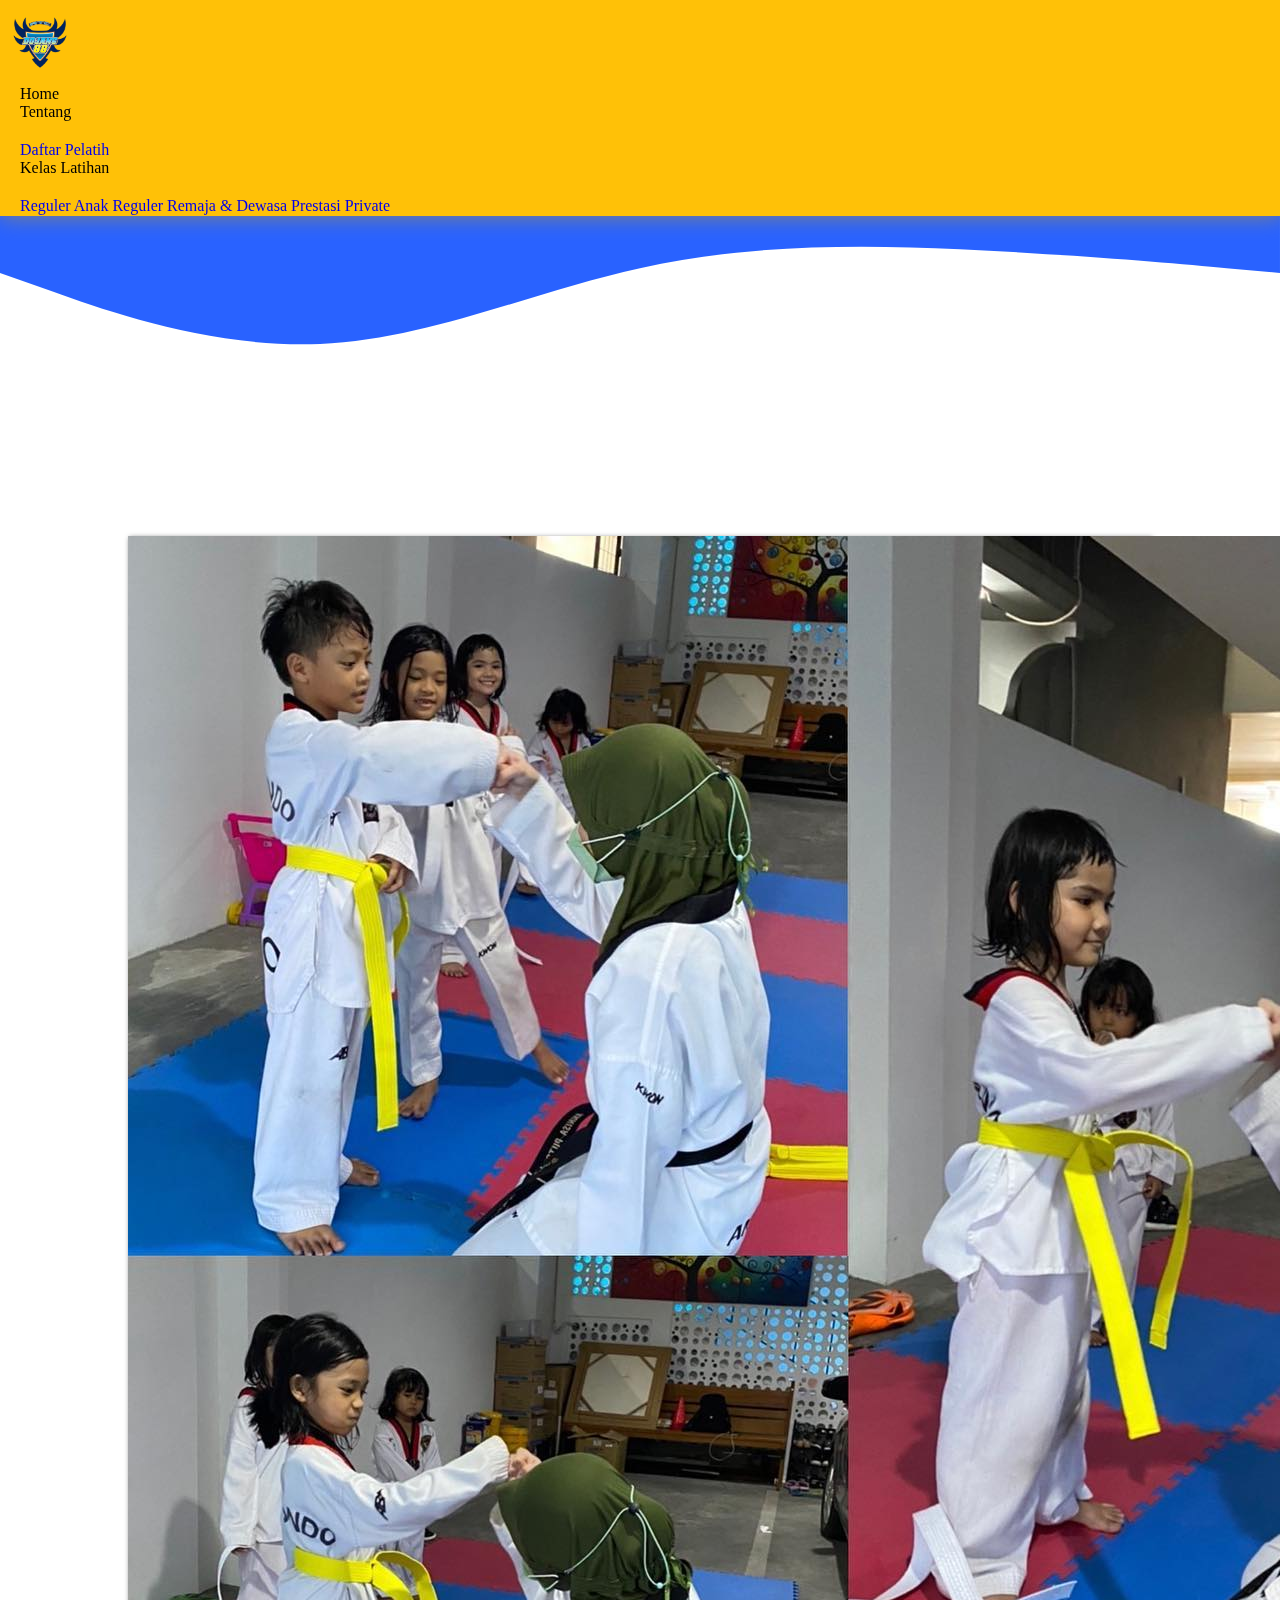
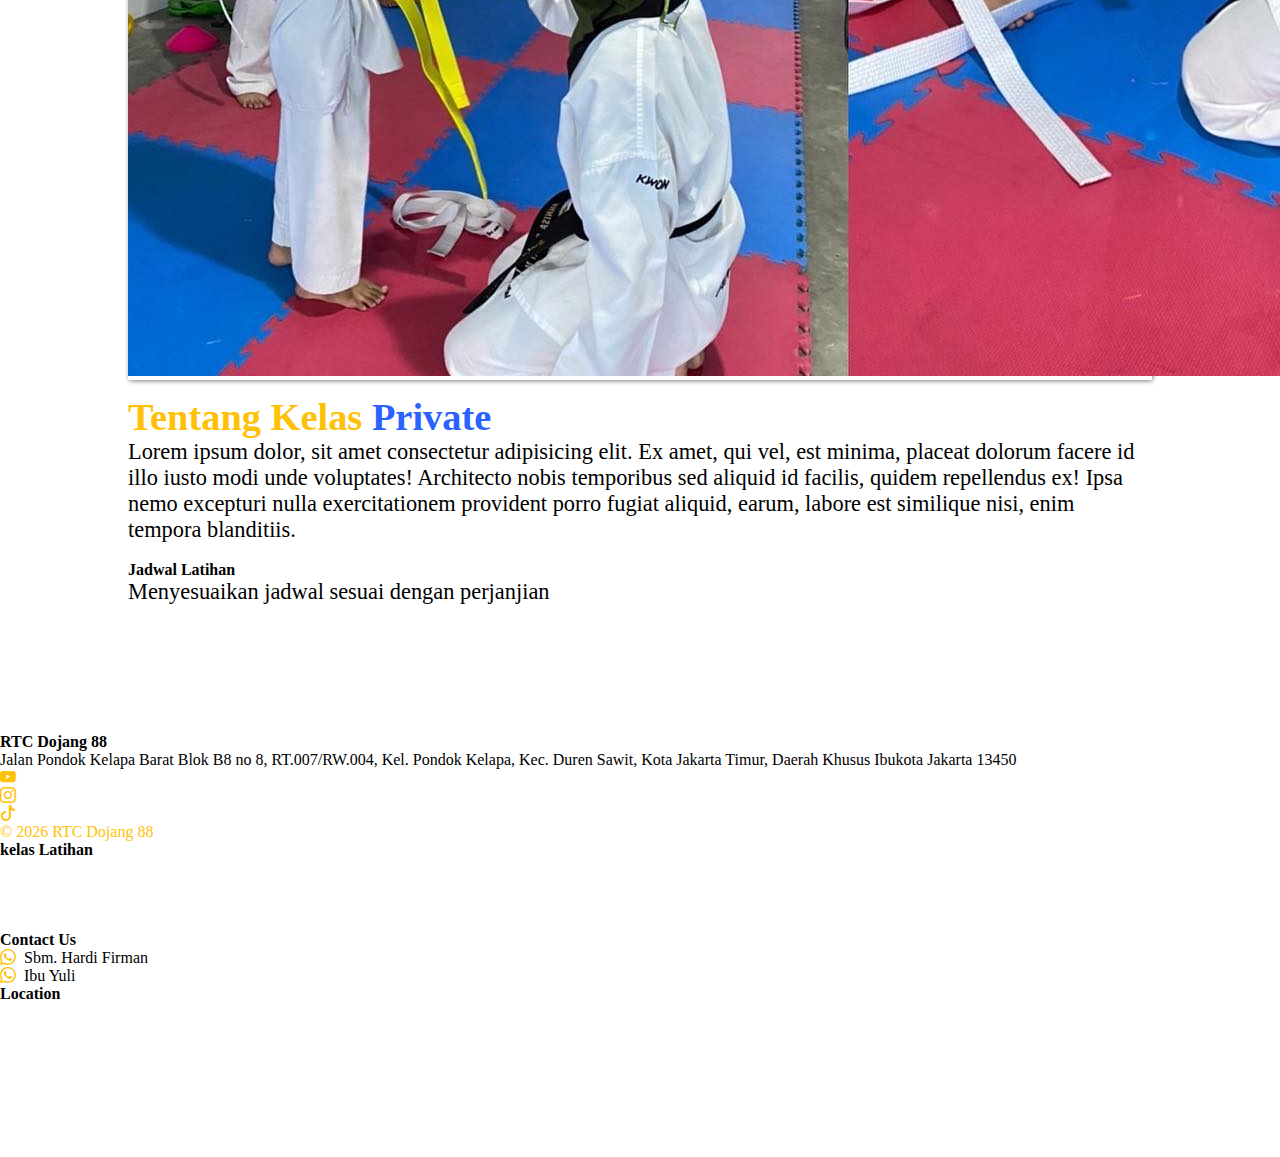
<file: Kelas Latihan/kelPrivate.html>
<!DOCTYPE html>
<html lang="en">
<head>
    <meta charset="UTF-8">
    <meta http-equiv="X-UA-Compatible" content="IE=edge">
    <meta name="viewport" content="width=device-width, initial-scale=1.0">
    <!-- Bootstrap -->
    <link 
        href="https://cdn.jsdelivr.net/npm/bootstrap@5.2.3/dist/css/bootstrap.min.css" 
        rel="stylesheet" 
        integrity="sha384-rbsA2VBKQhggwzxH7pPCaAqO46MgnOM80zW1RWuH61DGLwZJEdK2Kadq2F9CUG65" 
        crossorigin="anonymous"
    >
    <!-- CSS -->
    <link 
        rel="stylesheet" 
        href="../css/kelLatihan.css"
    >
    <!-- Icons -->
    <link
      rel="stylesheet"
      href="https://cdn.jsdelivr.net/npm/bootstrap-icons@1.10.5/font/bootstrap-icons.css"
    />
    <!-- Shortcut Icon -->
    <link 
        rel="shortcut icon" 
        href="../img/logoDojang88.png"
    >
    <title>RTC Dojang 88</title>
</head>
  <body>
    <!-- Section Start Navbar -->
    <nav class="navbar navbar-expand-lg navbar-light navbar-nd">
        <div class="container">
          <a class="navbar-brand" href="../index.html">
            <img
              class="logo-beranda"
              src="../img/logoDojang88.png"
              alt="logo"
            />
          </a>
          <button
            class="navbar-toggler"
            type="button"
            data-bs-toggle="collapse"
            data-bs-target="#navbarNavDropdown"
            aria-controls="navbarNavDropdown"
            aria-expanded="false"
            aria-label="Toggle navigation"
          >
            <span class="navbar-toggler-icon"></span>
          </button>
          <div
            class="collapse navbar-collapse justify-content-start menu-utama"
            id="navbarNavDropdown"
          >
            <ul class="navbar-nav basic-menus me-auto mb-2 mb-lg-0">
              <li class="nav-item">
                <a class="nav-link" href="../index.html">Home</a>
              </li>
              <li class="nav-item dropdown">
                <a
                  class="nav-link dropdown-toggle"
                  href="#"
                  id="navbarDropdown"
                  role="button"
                  data-toggle="dropdown"
                  aria-haspopup="true"
                  aria-expanded="false"
                >
                  Tentang
                </a>
                <div class="dropdown-menu" aria-labelledby="navbarDropdown">
                  <a class="dropdown-item" href="../pelatihDojang88.html"
                    >Daftar Pelatih</a
                  >
                </div>
              </li>
              <li class="nav-item dropdown">
                <a
                  class="nav-link dropdown-toggle"
                  href="#"
                  id="navbarDropdown"
                  role="button"
                  data-toggle="dropdown"
                  aria-haspopup="true"
                  aria-expanded="false"
                >
                  Kelas Latihan
                </a>
                <div class="dropdown-menu" aria-labelledby="navbarDropdown">
                  <a
                    class="dropdown-item"
                    href="../Kelas Latihan/regulerAnak.html"
                    >Reguler Anak</a
                  >
                  <a
                    class="dropdown-item"
                    href="../Kelas Latihan/regulerRnD.html"
                    >Reguler Remaja & Dewasa</a
                  >
                  <a
                    class="dropdown-item"
                    href="../Kelas Latihan/kelPrestasi.html"
                    >Prestasi</a
                  >
                  <a
                    class="dropdown-item"
                    href="../Kelas Latihan/kelPrivate.html"
                    >Private</a
                  >
                </div>
              </li>
            </ul>
            <!-- <ul class="navbar-nav right-menu ms-auto">
              <li>
                <button
                  type="button"
                  class="btn btn-primary btn-sm btn-nav-daftar"
                >
                  Mulai Daftar!
                </button>
              </li>
            </ul> -->
          </div>
        </div>
      </nav>
      <!-- Section End Navbar -->
  
      <!-- Section Start Banner Judul -->
      <section class="banner-judul">
          <main class="content">
              <div class="text-center">
                <h1>Kelas <span>Private</span></h1>
              </div>
            </div>
          </main>
        </section>
        <svg xmlns="http://www.w3.org/2000/svg" viewBox="0 0 1440 320"><path fill="#2962ff" fill-opacity="1" 
            d="M0,64L60,85.3C120,107,240,149,360,144C480,139,600,85,720,58.7C840,32,960,32,1080,37.3C1200,43,
            1320,53,1380,58.7L1440,64L1440,0L1380,0C1320,0,1200,0,1080,0C960,0,840,0,720,0C600,0,480,0,360,
            0C240,0,120,0,60,0L0,0Z"></path>
        </svg>
        <!-- Section End Banner Judul -->
  
        <!-- Section Start Tentang Kelas Latihan -->
        <section class="kelas-latihan">
          <main class="content">
              <div class="row">
                  <div class="col-lg-6">
                      <div class="foto-kelas-latihan">
                          <img class="img-fluid kelas-latihan-img" src="../img/kelPrivate-img.jpg" alt="">
                      </div>
                  </div>
                  <div class="col-lg-6">
                      <div class="tentang-kelas-latihan">
                          <h1>Tentang Kelas <span>Private</span></h1>
                          <p>Lorem ipsum dolor, sit amet consectetur adipisicing elit. Ex amet, qui vel, est minima, 
                            placeat dolorum facere id illo iusto modi unde voluptates! Architecto nobis temporibus sed 
                            aliquid id facilis, quidem repellendus ex! Ipsa nemo excepturi nulla exercitationem provident 
                            porro fugiat aliquid, earum, labore est similique nisi, enim tempora blanditiis.
                          </p>
                          <br>
                          <h4>Jadwal Latihan</h4>
                          <p>Menyesuaikan jadwal sesuai dengan perjanjian</p>         
                      </div>
                  </div>
              </div>
          </main>
      </section>
    <!-- Section End Tentang Kelas Latihan -->

    <!-- Start Footer -->
    <footer class="bg-dark p-5">
      <main class="container">
          <div class="row">
              <!-- Footer alamat Dojang 88 dan media sosial -->
              <div class="col-lg-4 mb-5 mb-lg-0 text-light">
                  <h4 class=" text-uppercase text-heading mb-3 fw-bold text-warning">RTC Dojang 88</h4>
                  <p>Jalan Pondok Kelapa Barat Blok B8 no 8, RT.007/RW.004, Kel. Pondok Kelapa, 
                      Kec. Duren Sawit, Kota Jakarta Timur, Daerah Khusus Ibukota Jakarta 13450
                  </p>
                  <ul class="list-inline">
                      <li class="list-inline-item">
                          <a class="text-icon" href ="https://www.youtube.com/rtcdojang88/" title="Youtube" target="_blank">
                              <i class="bi bi-youtube"></i>
                          </a>
                      </li>
                      <li class="list-inline-item">
                          <a class="text-icon" href="https://www.instagram.com/rtc_dojang88" title="Instagram" target="_blank">
                              <i class="bi bi-instagram"></i>
                          </a>
                      </li>
                      <!-- <li class="list-inline-item">
                          <a class="text-icon" href="https://www.facebook.com/rtcdojang88" title="Facebook" target="_blank"><i class="fa-brands fa-facebook-f"></i></a>
                      </li> -->
                      <li class="list-inline-item">
                          <a class="text-icon" href="https://www.tiktok.com/@rtcdojang88" title="Tiktok" target="_blank">
                              <i class="bi bi-tiktok"></i>
                          </a>
                      </li>
                  </ul>
                  <p class="copywright">&copy <script>document.write(new Date().getFullYear())</script> RTC Dojang 88</p>
              </div>
              <!-- Footer Program kelas yang ada di RTC Dojang 88 -->
              <div class="col-lg-3 col-md-6 mb-5 mb-lg-0">
                  <h4 class="text-uppercase text-heading mb-3 text-warning fw-bold">kelas Latihan</h4>
                  <ul class="list-unstyled text-light">
                    <li><a class="text-para" href="../Kelas Latihan/regulerAnak.html">Reguler Anak</a></li>
                    <li><a class="text-para" href="../Kelas Latihan/regulerRnD.html">Reguler Remaja & Dewasa</a></li>
                    <li><a class="text-para" href="../Kelas Latihan/kelPrestasi.html">Prestasi</a></li>
                    <li><a class="text-para" href="../Kelas Latihan/kelPrivate.html">Private</a></li>
                  </ul>
              </div>
              <!-- Footer Our Contact -->
              <div class="col-lg-2 col-md-6 mb-5 mb-lg-0">
                  <h4 class="text-uppercase text-heading mb-3 text-warning fw-bold">Contact Us</h4>
                  <div class="text-light">
                      <p>
                          <a class="text-icon" href="https://api.whatsapp.com/send/?phone=6281511000747&text=Halo%21+Saya+mau+bertanya+
                          terkait+latihan+taekwondo+di+Dojang+88&type=phone_number&app_absent=0"><i class="bi bi-whatsapp" 
                          target="_blank"></i></a>&nbsp;&nbsp;Sbm. Hardi Firman
                      </p>
                      <p>
                          <a class="text-icon" href="https://api.whatsapp.com/send/?phone=6281286513909&text=Halo%21+Saya+mau+bertanya+
                          terkait+latihan+taekwondo+di+Dojang+88&type=phone_number&app_absent=0"><i class="bi bi-whatsapp" 
                          target="_blank"></i></a>&nbsp;&nbsp;Ibu Yuli
                      </p>
                  </div>
              </div>
              <div class="col-lg-3 col-md-6 mb-5 mb-lg-0">
                  <h4 class="text-uppercase text-heading mb-3 text-warning fw-bold">Location</h4>
                  <div class="row">
                      <iframe src="https://www.google.com/maps/embed?pb=!1m18!1m12!1m3!1d3966.1464344919127!2d106.93038875040101!3d-6.244425062860862!
                          2m3!1f0!2f0!3f0!3m2!1i1024!2i768!4f13.1!3m3!1m2!1s0x2e698df80b1f37e3%3A0x148897e6cc966b22!2sDojang%2088!5e0!3m2!1sen!2sid!4v1678
                          462314035!5m2!1sen!2sid" 
                          style="border:0;" 
                          allowfullscreen="" 
                          loading="lazy" 
                          referrerpolicy="no-referrer-when-downgrade">
                      </iframe>
                  </div>
              </div>
          </div>
      </main>
  </footer>
    <!-- End Footer -->
    <script src="https://cdn.jsdelivr.net/npm/bootstrap@5.2.3/dist/js/bootstrap.bundle.min.js" 
    integrity="sha384-kenU1KFdBIe4zVF0s0G1M5b4hcpxyD9F7jL+jjXkk+Q2h455rYXK/7HAuoJl+0I4" crossorigin="anonymous"></script>
    <script
      src="https://code.jquery.com/jquery-3.2.1.slim.min.js"
      integrity="sha384-KJ3o2DKtIkvYIK3UENzmM7KCkRr/rE9/Qpg6aAZGJwFDMVNA/GpGFF93hXpG5KkN"
      crossorigin="anonymous"
    ></script>
    <script
      src="https://cdn.jsdelivr.net/npm/popper.js@1.12.9/dist/umd/popper.min.js"
      integrity="sha384-ApNbgh9B+Y1QKtv3Rn7W3mgPxhU9K/ScQsAP7hUibX39j7fakFPskvXusvfa0b4Q"
      crossorigin="anonymous"
    ></script>
    <script
      src="https://cdn.jsdelivr.net/npm/bootstrap@4.0.0/dist/js/bootstrap.min.js"
      integrity="sha384-JZR6Spejh4U02d8jOt6vLEHfe/JQGiRRSQQxSfFWpi1MquVdAyjUar5+76PVCmYl"
      crossorigin="anonymous"
    ></script>
  </body>
</html>
</file>
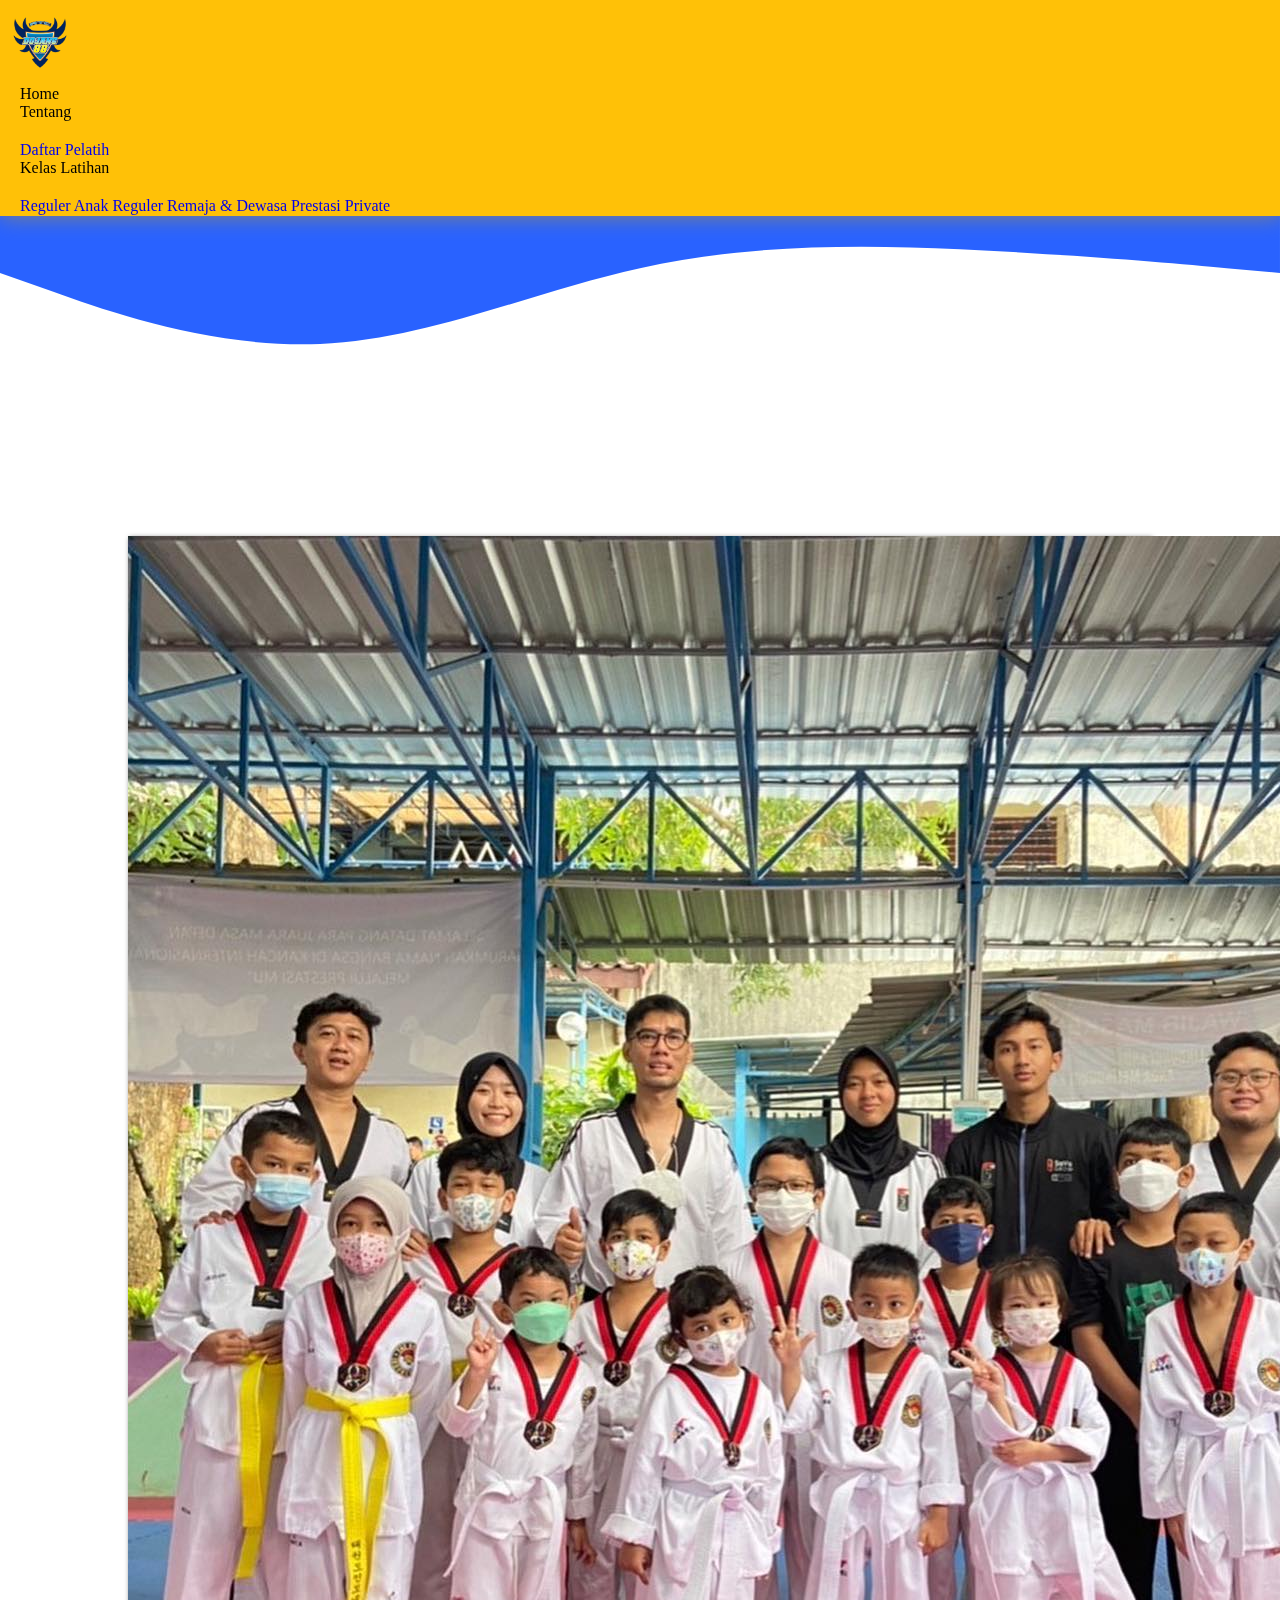
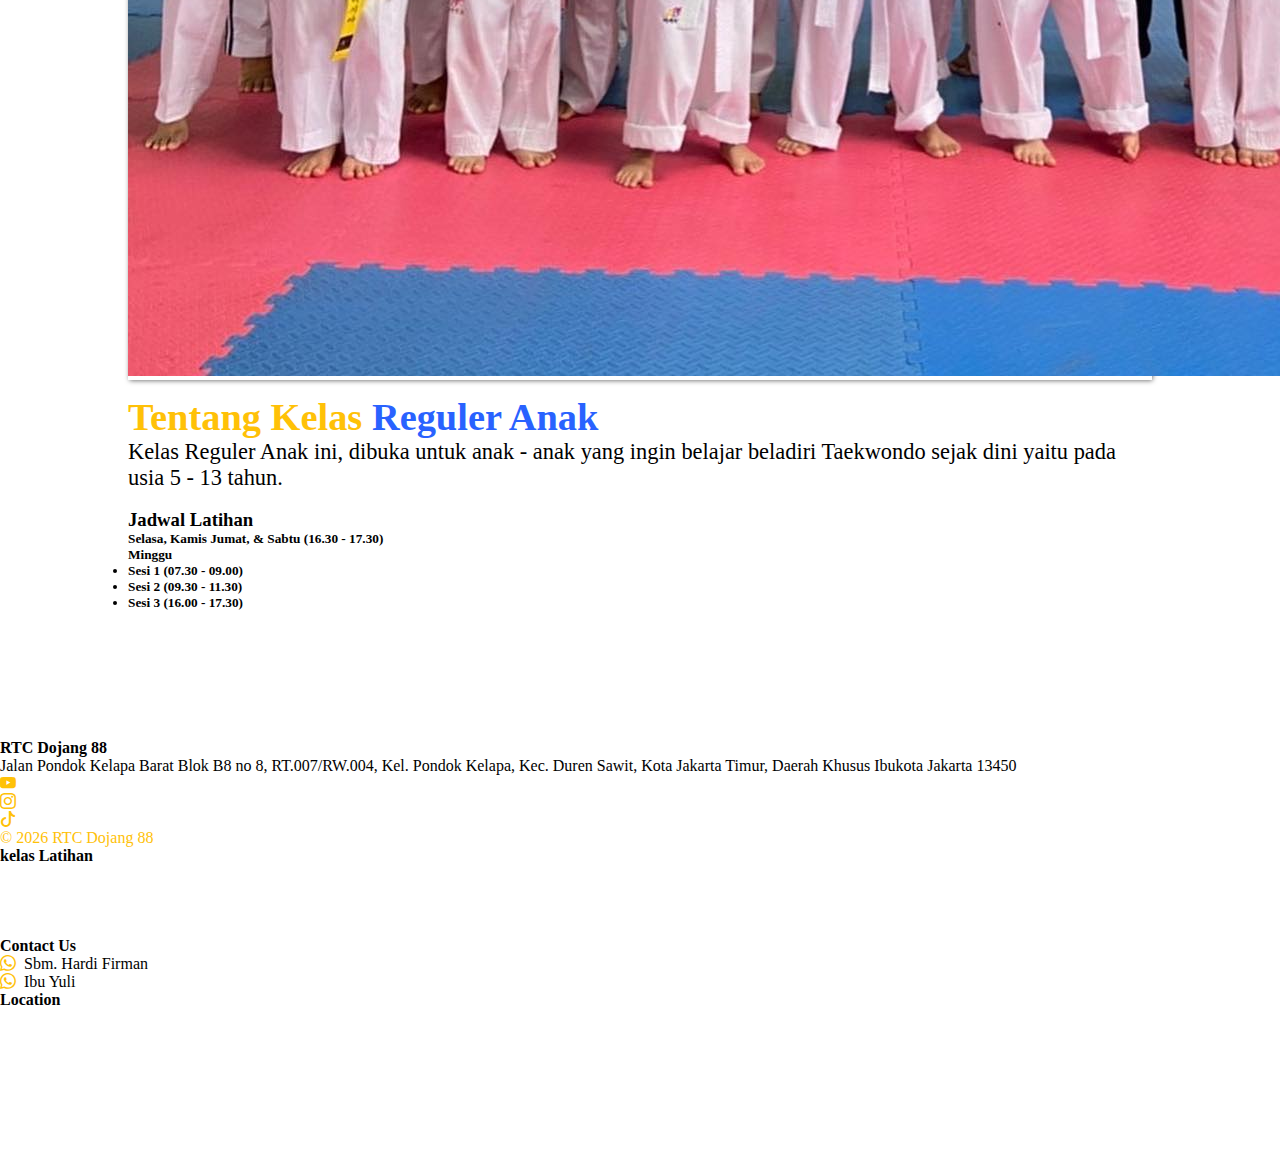
<file: Kelas Latihan/regulerAnak.html>
<!DOCTYPE html>
<html lang="en">
<head>
    <meta charset="UTF-8">
    <meta http-equiv="X-UA-Compatible" content="IE=edge">
    <meta name="viewport" content="width=device-width, initial-scale=1.0">
    <!-- Bootstrap -->
    <link 
        href="https://cdn.jsdelivr.net/npm/bootstrap@5.2.3/dist/css/bootstrap.min.css" 
        rel="stylesheet" 
        integrity="sha384-rbsA2VBKQhggwzxH7pPCaAqO46MgnOM80zW1RWuH61DGLwZJEdK2Kadq2F9CUG65" 
        crossorigin="anonymous"
    >
    <!-- CSS -->
    <link 
        rel="stylesheet" 
        href="../css/kelLatihan.css"
    >
    <!-- Icons -->
    <link
      rel="stylesheet"
      href="https://cdn.jsdelivr.net/npm/bootstrap-icons@1.10.5/font/bootstrap-icons.css"
    />
    <!-- Shortcut Icon -->
    <link 
        rel="shortcut icon" 
        href="../img/logoDojang88.png"
    >
    <title>RTC Dojang 88</title>
</head>
  <body>
    <!-- Section Start Navbar -->
    <nav class="navbar navbar-expand-lg navbar-light navbar-nd">
      <div class="container">
        <a class="navbar-brand" href="../index.html">
          <img
            class="logo-beranda"
            src="../img/logoDojang88.png"
            alt="logo"
          />
        </a>
        <button
          class="navbar-toggler"
          type="button"
          data-bs-toggle="collapse"
          data-bs-target="#navbarNavDropdown"
          aria-controls="navbarNavDropdown"
          aria-expanded="false"
          aria-label="Toggle navigation"
        >
          <span class="navbar-toggler-icon"></span>
        </button>
        <div
          class="collapse navbar-collapse justify-content-start menu-utama"
          id="navbarNavDropdown"
        >
          <ul class="navbar-nav basic-menus me-auto mb-2 mb-lg-0">
            <li class="nav-item">
              <a class="nav-link" href="../index.html">Home</a>
            </li>
            <li class="nav-item dropdown">
              <a
                class="nav-link dropdown-toggle"
                href="#"
                id="navbarDropdown"
                role="button"
                data-toggle="dropdown"
                aria-haspopup="true"
                aria-expanded="false"
              >
                Tentang
              </a>
              <div class="dropdown-menu" aria-labelledby="navbarDropdown">
                <a class="dropdown-item" href="../pelatihDojang88.html"
                  >Daftar Pelatih</a
                >
              </div>
            </li>
            <li class="nav-item dropdown">
              <a
                class="nav-link dropdown-toggle"
                href="#"
                id="navbarDropdown"
                role="button"
                data-toggle="dropdown"
                aria-haspopup="true"
                aria-expanded="false"
              >
                Kelas Latihan
              </a>
              <div class="dropdown-menu" aria-labelledby="navbarDropdown">
                <a
                  class="dropdown-item"
                  href="../Kelas Latihan/regulerAnak.html"
                  >Reguler Anak</a
                >
                <a
                  class="dropdown-item"
                  href="../Kelas Latihan/regulerRnD.html"
                  >Reguler Remaja & Dewasa</a
                >
                <a
                  class="dropdown-item"
                  href="../Kelas Latihan/kelPrestasi.html"
                  >Prestasi</a
                >
                <a
                  class="dropdown-item"
                  href="../Kelas Latihan/kelPrivate.html"
                  >Private</a
                >
              </div>
            </li>
          </ul>
          <!-- <ul class="navbar-nav right-menu ms-auto">
            <li>
              <button
                type="button"
                class="btn btn-primary btn-sm btn-nav-daftar"
              >
                Mulai Daftar!
              </button>
            </li>
          </ul> -->
        </div>
      </div>
    </nav>
    <!-- Section End Navbar -->

    <!-- Section Start Banner Judul -->
    <section class="banner-judul">
        <main class="content">
            <div class="text-center">
              <h1>Kelas <span>Reguler Anak</span></h1>
            </div>
          </div>
        </main>
      </section>
      <svg xmlns="http://www.w3.org/2000/svg" viewBox="0 0 1440 320"><path fill="#2962ff" fill-opacity="1" 
          d="M0,64L60,85.3C120,107,240,149,360,144C480,139,600,85,720,58.7C840,32,960,32,1080,37.3C1200,43,
          1320,53,1380,58.7L1440,64L1440,0L1380,0C1320,0,1200,0,1080,0C960,0,840,0,720,0C600,0,480,0,360,
          0C240,0,120,0,60,0L0,0Z"></path>
      </svg>
      <!-- Section End Banner Judul -->

      <!-- Section Start Tentang Kelas Latihan -->
      <section class="kelas-latihan">
        <main class="content">
            <div class="row">
                <div class="col-lg-6">
                    <div class="foto-kelas-latihan">
                        <img class="img-fluid kelas-latihan-img" src="../img/regulerAnak-img.jpg" alt="">
                    </div>
                </div>
                <div class="col-lg-6">
                    <div class="tentang-kelas-latihan">
                        <h1>Tentang Kelas <span>Reguler Anak</span></h1>
                        <p>Kelas Reguler Anak ini, dibuka untuk anak - anak yang ingin belajar 
                          beladiri Taekwondo sejak dini yaitu pada usia 5 - 13 tahun. 
                        </p>
                        <br>
                        <h3>Jadwal Latihan</h3>
                        <h5>Selasa, Kamis Jumat, & Sabtu (16.30 - 17.30)</h5>
                        <h5>Minggu
                          <ul><li>Sesi 1 (07.30 - 09.00)</li></ul>
                          <ul><li>Sesi 2 (09.30 - 11.30)</li></ul>
                          <ul><li>Sesi 3 (16.00 - 17.30)</li></ul>
                        </h5>
                    </div>
                </div>
            </div>
        </main>
    </section>
    <!-- Section End Tentang Kelas Latihan -->

    <!-- Start Footer -->
    <footer class="bg-dark p-5">
      <main class="container">
          <div class="row">
              <!-- Footer alamat Dojang 88 dan media sosial -->
              <div class="col-lg-4 mb-5 mb-lg-0 text-light">
                  <h4 class=" text-uppercase text-heading mb-3 fw-bold text-warning">RTC Dojang 88</h4>
                  <p>Jalan Pondok Kelapa Barat Blok B8 no 8, RT.007/RW.004, Kel. Pondok Kelapa, 
                      Kec. Duren Sawit, Kota Jakarta Timur, Daerah Khusus Ibukota Jakarta 13450
                  </p>
                  <ul class="list-inline">
                      <li class="list-inline-item">
                          <a class="text-icon" href ="https://www.youtube.com/rtcdojang88/" title="Youtube" target="_blank">
                              <i class="bi bi-youtube"></i>
                          </a>
                      </li>
                      <li class="list-inline-item">
                          <a class="text-icon" href="https://www.instagram.com/rtc_dojang88" title="Instagram" target="_blank">
                              <i class="bi bi-instagram"></i>
                          </a>
                      </li>
                      <!-- <li class="list-inline-item">
                          <a class="text-icon" href="https://www.facebook.com/rtcdojang88" title="Facebook" target="_blank"><i class="fa-brands fa-facebook-f"></i></a>
                      </li> -->
                      <li class="list-inline-item">
                          <a class="text-icon" href="https://www.tiktok.com/@rtcdojang88" title="Tiktok" target="_blank">
                              <i class="bi bi-tiktok"></i>
                          </a>
                      </li>
                  </ul>
                  <p class="copywright">&copy <script>document.write(new Date().getFullYear())</script> RTC Dojang 88</p>
              </div>
              <!-- Footer Program kelas yang ada di RTC Dojang 88 -->
              <div class="col-lg-3 col-md-6 mb-5 mb-lg-0">
                  <h4 class="text-uppercase text-heading mb-3 text-warning fw-bold">kelas Latihan</h4>
                  <ul class="list-unstyled text-light">
                    <li><a class="text-para" href="../Kelas Latihan/regulerAnak.html">Reguler Anak</a></li>
                    <li><a class="text-para" href="../Kelas Latihan/regulerRnD.html">Reguler Remaja & Dewasa</a></li>
                    <li><a class="text-para" href="../Kelas Latihan/kelPrestasi.html">Prestasi</a></li>
                    <li><a class="text-para" href="../Kelas Latihan/kelPrivate.html">Private</a></li>
                  </ul>
              </div>
              <!-- Footer Our Contact -->
              <div class="col-lg-2 col-md-6 mb-5 mb-lg-0">
                  <h4 class="text-uppercase text-heading mb-3 text-warning fw-bold">Contact Us</h4>
                  <div class="text-light">
                      <p>
                          <a class="text-icon" href="https://api.whatsapp.com/send/?phone=6281511000747&text=Halo%21+Saya+mau+bertanya+
                          terkait+latihan+taekwondo+di+Dojang+88&type=phone_number&app_absent=0"><i class="bi bi-whatsapp" 
                          target="_blank"></i></a>&nbsp;&nbsp;Sbm. Hardi Firman
                      </p>
                      <p>
                          <a class="text-icon" href="https://api.whatsapp.com/send/?phone=6281286513909&text=Halo%21+Saya+mau+bertanya+
                          terkait+latihan+taekwondo+di+Dojang+88&type=phone_number&app_absent=0"><i class="bi bi-whatsapp" 
                          target="_blank"></i></a>&nbsp;&nbsp;Ibu Yuli
                      </p>
                  </div>
              </div>
              <div class="col-lg-3 col-md-6 mb-5 mb-lg-0">
                  <h4 class="text-uppercase text-heading mb-3 text-warning fw-bold">Location</h4>
                  <div class="row">
                      <iframe src="https://www.google.com/maps/embed?pb=!1m18!1m12!1m3!1d3966.1464344919127!2d106.93038875040101!3d-6.244425062860862!
                          2m3!1f0!2f0!3f0!3m2!1i1024!2i768!4f13.1!3m3!1m2!1s0x2e698df80b1f37e3%3A0x148897e6cc966b22!2sDojang%2088!5e0!3m2!1sen!2sid!4v1678
                          462314035!5m2!1sen!2sid" 
                          style="border:0;" 
                          allowfullscreen="" 
                          loading="lazy" 
                          referrerpolicy="no-referrer-when-downgrade">
                      </iframe>
                  </div>
              </div>
          </div>
      </main>
  </footer>
  <!-- End Footer -->
  <script src="https://cdn.jsdelivr.net/npm/bootstrap@5.2.3/dist/js/bootstrap.bundle.min.js" 
  integrity="sha384-kenU1KFdBIe4zVF0s0G1M5b4hcpxyD9F7jL+jjXkk+Q2h455rYXK/7HAuoJl+0I4" crossorigin="anonymous"></script>
  <script
    src="https://code.jquery.com/jquery-3.2.1.slim.min.js"
    integrity="sha384-KJ3o2DKtIkvYIK3UENzmM7KCkRr/rE9/Qpg6aAZGJwFDMVNA/GpGFF93hXpG5KkN"
    crossorigin="anonymous"
  ></script>
  <script
    src="https://cdn.jsdelivr.net/npm/popper.js@1.12.9/dist/umd/popper.min.js"
    integrity="sha384-ApNbgh9B+Y1QKtv3Rn7W3mgPxhU9K/ScQsAP7hUibX39j7fakFPskvXusvfa0b4Q"
    crossorigin="anonymous"
  ></script>
  <script
    src="https://cdn.jsdelivr.net/npm/bootstrap@4.0.0/dist/js/bootstrap.min.js"
    integrity="sha384-JZR6Spejh4U02d8jOt6vLEHfe/JQGiRRSQQxSfFWpi1MquVdAyjUar5+76PVCmYl"
    crossorigin="anonymous"
  ></script>
  </body>
</html>
</file>
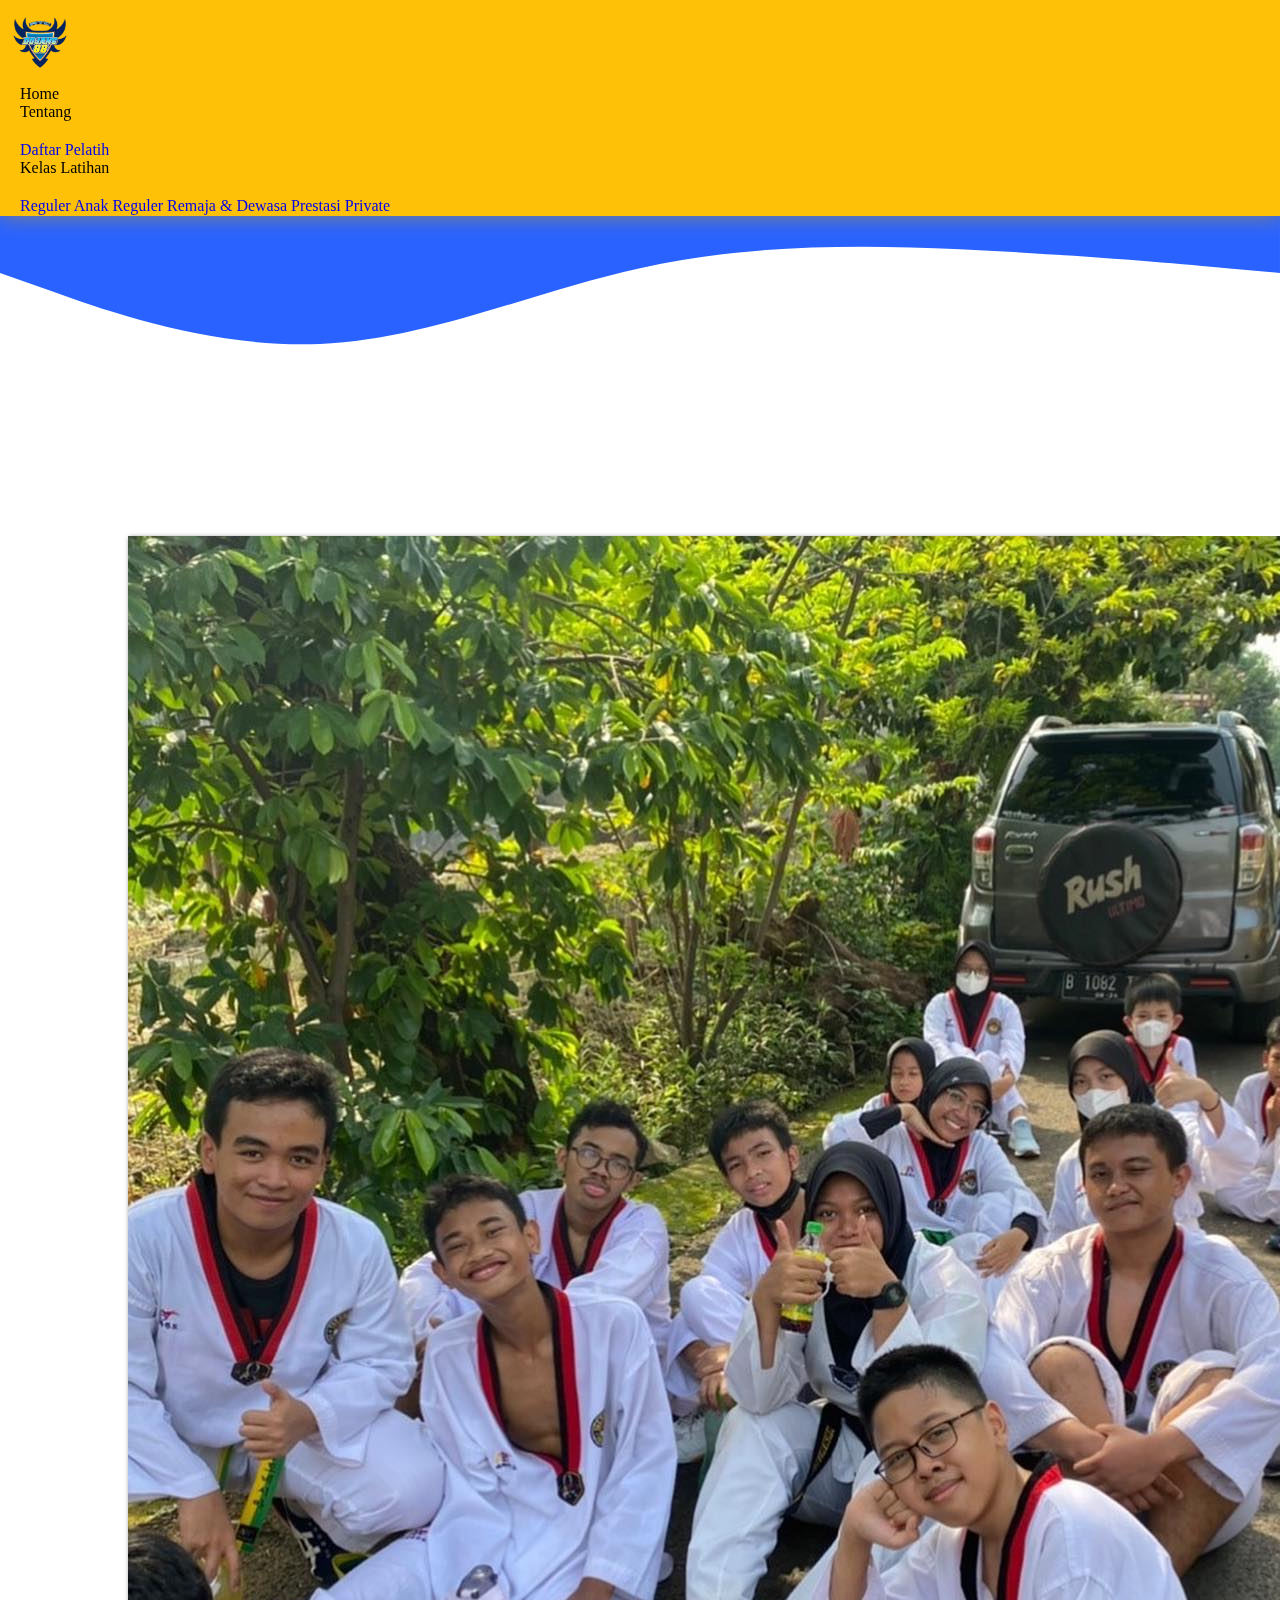
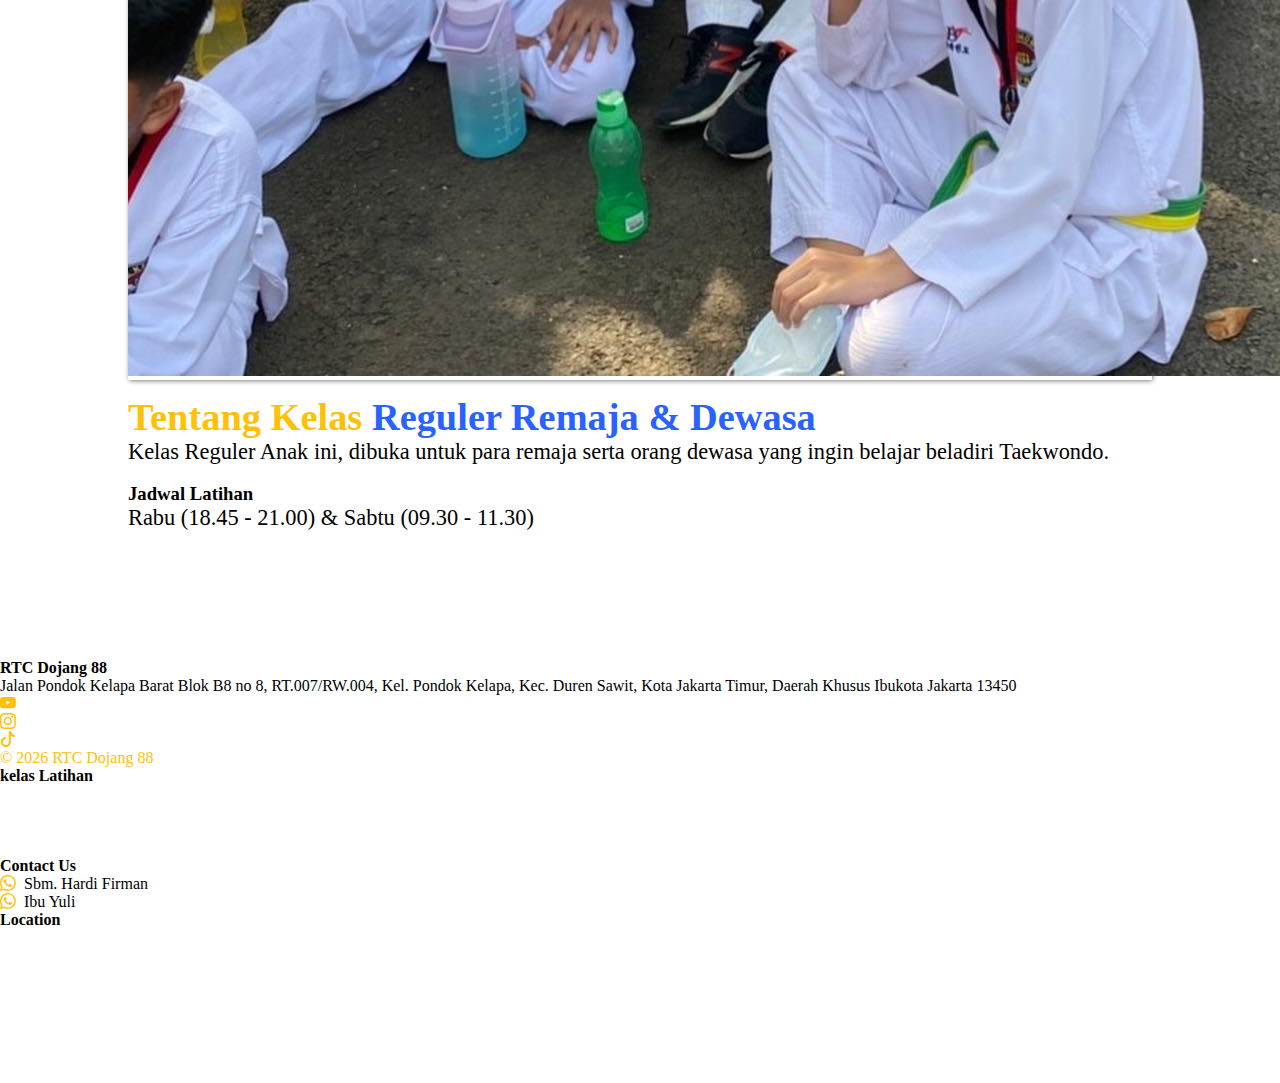
<file: Kelas Latihan/regulerRnD.html>
<!DOCTYPE html>
<html lang="en">
<head>
    <meta charset="UTF-8">
    <meta http-equiv="X-UA-Compatible" content="IE=edge">
    <meta name="viewport" content="width=device-width, initial-scale=1.0">
    <!-- Bootstrap -->
    <link 
        href="https://cdn.jsdelivr.net/npm/bootstrap@5.2.3/dist/css/bootstrap.min.css" 
        rel="stylesheet" 
        integrity="sha384-rbsA2VBKQhggwzxH7pPCaAqO46MgnOM80zW1RWuH61DGLwZJEdK2Kadq2F9CUG65" 
        crossorigin="anonymous"
    >
    <!-- CSS -->
    <link 
        rel="stylesheet" 
        href="../css/kelLatihan.css"
    >
    <!-- Icons -->
    <link
      rel="stylesheet"
      href="https://cdn.jsdelivr.net/npm/bootstrap-icons@1.10.5/font/bootstrap-icons.css"
    />
    <!-- Shortcut Icon -->
    <link 
        rel="shortcut icon" 
        href="../img/logoDojang88.png"
    >
    <title>RTC Dojang 88</title>
</head>
  <body>
    <!-- Section Start Navbar -->
    <nav class="navbar navbar-expand-lg navbar-light navbar-nd">
        <div class="container">
          <a class="navbar-brand" href="../index.html">
            <img
              class="logo-beranda"
              src="../img/logoDojang88.png"
              alt="logo"
            />
          </a>
          <button
            class="navbar-toggler"
            type="button"
            data-bs-toggle="collapse"
            data-bs-target="#navbarNavDropdown"
            aria-controls="navbarNavDropdown"
            aria-expanded="false"
            aria-label="Toggle navigation"
          >
            <span class="navbar-toggler-icon"></span>
          </button>
          <div
            class="collapse navbar-collapse justify-content-start menu-utama"
            id="navbarNavDropdown"
          >
            <ul class="navbar-nav basic-menus me-auto mb-2 mb-lg-0">
              <li class="nav-item">
                <a class="nav-link" href="../index.html">Home</a>
              </li>
              <li class="nav-item dropdown">
                <a
                  class="nav-link dropdown-toggle"
                  href="#"
                  id="navbarDropdown"
                  role="button"
                  data-toggle="dropdown"
                  aria-haspopup="true"
                  aria-expanded="false"
                >
                  Tentang
                </a>
                <div class="dropdown-menu" aria-labelledby="navbarDropdown">
                  <a class="dropdown-item" href="../pelatihDojang88.html"
                    >Daftar Pelatih</a
                  >
                </div>
              </li>
              <li class="nav-item dropdown">
                <a
                  class="nav-link dropdown-toggle"
                  href="#"
                  id="navbarDropdown"
                  role="button"
                  data-toggle="dropdown"
                  aria-haspopup="true"
                  aria-expanded="false"
                >
                  Kelas Latihan
                </a>
                <div class="dropdown-menu" aria-labelledby="navbarDropdown">
                  <a
                    class="dropdown-item"
                    href="../Kelas Latihan/regulerAnak.html"
                    >Reguler Anak</a
                  >
                  <a
                    class="dropdown-item"
                    href="../Kelas Latihan/regulerRnD.html"
                    >Reguler Remaja & Dewasa</a
                  >
                  <a
                    class="dropdown-item"
                    href="../Kelas Latihan/kelPrestasi.html"
                    >Prestasi</a
                  >
                  <a
                    class="dropdown-item"
                    href="../Kelas Latihan/kelPrivate.html"
                    >Private</a
                  >
                </div>
              </li>
            </ul>
            <!-- <ul class="navbar-nav right-menu ms-auto">
              <li>
                <button
                  type="button"
                  class="btn btn-primary btn-sm btn-nav-daftar"
                >
                  Mulai Daftar!
                </button>
              </li>
            </ul> -->
          </div>
        </div>
      </nav>
      <!-- Section End Navbar -->
  
      <!-- Section Start Banner Judul -->
      <section class="banner-judul">
          <main class="content">
              <div class="text-center">
                <h1>Kelas <span>Reguler Remaja & Dewasa</span></h1>
              </div>
            </div>
          </main>
        </section>
        <svg xmlns="http://www.w3.org/2000/svg" viewBox="0 0 1440 320"><path fill="#2962ff" fill-opacity="1" 
            d="M0,64L60,85.3C120,107,240,149,360,144C480,139,600,85,720,58.7C840,32,960,32,1080,37.3C1200,43,
            1320,53,1380,58.7L1440,64L1440,0L1380,0C1320,0,1200,0,1080,0C960,0,840,0,720,0C600,0,480,0,360,
            0C240,0,120,0,60,0L0,0Z"></path>
        </svg>
        <!-- Section End Banner Judul -->
  
        <!-- Section Start Tentang Kelas Latihan -->
        <section class="kelas-latihan">
          <main class="content">
              <div class="row">
                  <div class="col-lg-6">
                      <div class="foto-kelas-latihan">
                          <img class="img-fluid kelas-latihan-img" src="../img/regulerRnD.jpg" alt="">
                      </div>
                  </div>
                  <div class="col-lg-6">
                      <div class="tentang-kelas-latihan">
                          <h1>Tentang Kelas <span>Reguler Remaja & Dewasa</span></h1>
                          <p>Kelas Reguler Anak ini, dibuka untuk para remaja serta orang dewasa 
                            yang ingin belajar beladiri Taekwondo. 
                          </p>
                          <br>
                          <h3>Jadwal Latihan</h3>
                          <p>Rabu (18.45 - 21.00) & Sabtu (09.30 - 11.30)</p>         
                      </div>
                  </div>
              </div>
          </main>
      </section>
    <!-- Section End Tentang Kelas Latihan -->

    <!-- Start Footer -->
    <footer class="bg-dark p-5">
      <main class="container">
          <div class="row">
              <!-- Footer alamat Dojang 88 dan media sosial -->
              <div class="col-lg-4 mb-5 mb-lg-0 text-light">
                  <h4 class=" text-uppercase text-heading mb-3 fw-bold text-warning">RTC Dojang 88</h4>
                  <p>Jalan Pondok Kelapa Barat Blok B8 no 8, RT.007/RW.004, Kel. Pondok Kelapa, 
                      Kec. Duren Sawit, Kota Jakarta Timur, Daerah Khusus Ibukota Jakarta 13450
                  </p>
                  <ul class="list-inline">
                      <li class="list-inline-item">
                          <a class="text-icon" href ="https://www.youtube.com/rtcdojang88/" title="Youtube" target="_blank">
                              <i class="bi bi-youtube"></i>
                          </a>
                      </li>
                      <li class="list-inline-item">
                          <a class="text-icon" href="https://www.instagram.com/rtc_dojang88" title="Instagram" target="_blank">
                              <i class="bi bi-instagram"></i>
                          </a>
                      </li>
                      <!-- <li class="list-inline-item">
                          <a class="text-icon" href="https://www.facebook.com/rtcdojang88" title="Facebook" target="_blank"><i class="fa-brands fa-facebook-f"></i></a>
                      </li> -->
                      <li class="list-inline-item">
                          <a class="text-icon" href="https://www.tiktok.com/@rtcdojang88" title="Tiktok" target="_blank">
                              <i class="bi bi-tiktok"></i>
                          </a>
                      </li>
                  </ul>
                  <p class="copywright">&copy <script>document.write(new Date().getFullYear())</script> RTC Dojang 88</p>
              </div>
              <!-- Footer Program kelas yang ada di RTC Dojang 88 -->
              <div class="col-lg-3 col-md-6 mb-5 mb-lg-0">
                  <h4 class="text-uppercase text-heading mb-3 text-warning fw-bold">kelas Latihan</h4>
                  <ul class="list-unstyled text-light">
                      <li><a class="text-para" href="../Kelas Latihan/regulerAnak.html">Reguler Anak</a></li>
                      <li><a class="text-para" href="../Kelas Latihan/regulerRnD.html">Reguler Remaja & Dewasa</a></li>
                      <li><a class="text-para" href="../Kelas Latihan/kelPrestasi.html">Prestasi</a></li>
                      <li><a class="text-para" href="../Kelas Latihan/kelPrivate.html">Private</a></li>
                  </ul>
              </div>
              <!-- Footer Our Contact -->
              <div class="col-lg-2 col-md-6 mb-5 mb-lg-0">
                  <h4 class="text-uppercase text-heading mb-3 text-warning fw-bold">Contact Us</h4>
                  <div class="text-light">
                      <p>
                          <a class="text-icon" href="https://api.whatsapp.com/send/?phone=6281511000747&text=Halo%21+Saya+mau+bertanya+
                          terkait+latihan+taekwondo+di+Dojang+88&type=phone_number&app_absent=0"><i class="bi bi-whatsapp" 
                          target="_blank"></i></a>&nbsp;&nbsp;Sbm. Hardi Firman
                      </p>
                      <p>
                          <a class="text-icon" href="https://api.whatsapp.com/send/?phone=6281286513909&text=Halo%21+Saya+mau+bertanya+
                          terkait+latihan+taekwondo+di+Dojang+88&type=phone_number&app_absent=0"><i class="bi bi-whatsapp" 
                          target="_blank"></i></a>&nbsp;&nbsp;Ibu Yuli
                      </p>
                  </div>
              </div>
              <div class="col-lg-3 col-md-6 mb-5 mb-lg-0">
                  <h4 class="text-uppercase text-heading mb-3 text-warning fw-bold">Location</h4>
                  <div class="row">
                      <iframe src="https://www.google.com/maps/embed?pb=!1m18!1m12!1m3!1d3966.1464344919127!2d106.93038875040101!3d-6.244425062860862!
                          2m3!1f0!2f0!3f0!3m2!1i1024!2i768!4f13.1!3m3!1m2!1s0x2e698df80b1f37e3%3A0x148897e6cc966b22!2sDojang%2088!5e0!3m2!1sen!2sid!4v1678
                          462314035!5m2!1sen!2sid" 
                          style="border:0;" 
                          allowfullscreen="" 
                          loading="lazy" 
                          referrerpolicy="no-referrer-when-downgrade">
                      </iframe>
                  </div>
              </div>
          </div>
      </main>
  </footer>
    <!-- End Footer -->
    <script src="https://cdn.jsdelivr.net/npm/bootstrap@5.2.3/dist/js/bootstrap.bundle.min.js" 
    integrity="sha384-kenU1KFdBIe4zVF0s0G1M5b4hcpxyD9F7jL+jjXkk+Q2h455rYXK/7HAuoJl+0I4" crossorigin="anonymous"></script>
    <script
      src="https://code.jquery.com/jquery-3.2.1.slim.min.js"
      integrity="sha384-KJ3o2DKtIkvYIK3UENzmM7KCkRr/rE9/Qpg6aAZGJwFDMVNA/GpGFF93hXpG5KkN"
      crossorigin="anonymous"
    ></script>
    <script
      src="https://cdn.jsdelivr.net/npm/popper.js@1.12.9/dist/umd/popper.min.js"
      integrity="sha384-ApNbgh9B+Y1QKtv3Rn7W3mgPxhU9K/ScQsAP7hUibX39j7fakFPskvXusvfa0b4Q"
      crossorigin="anonymous"
    ></script>
    <script
      src="https://cdn.jsdelivr.net/npm/bootstrap@4.0.0/dist/js/bootstrap.min.js"
      integrity="sha384-JZR6Spejh4U02d8jOt6vLEHfe/JQGiRRSQQxSfFWpi1MquVdAyjUar5+76PVCmYl"
      crossorigin="anonymous"
    ></script>
  </body>
</html>
</file>
<file: css/kelasLatihan.css>
:root {
  --primary: #ffc107;
  --blue: #2962ff;
}
html {
  scroll-behavior: smooth;
}
* {
  margin: 0;
  padding: 0;
  box-sizing: border-box;
  outline: none;
  border: none;
  text-decoration: none;
}
.logo-beranda {
  width: 80px;
  height: 80px;
}
.navbar {
  background-color: var(--primary);
  position: fixed;
  z-index: 89;
  width: 100%;
  box-shadow: grey 1px 1px 20px;
  padding-bottom: 1px;
  padding-top: 1px;
}
.nav-link {
  color: black;
}
.nav-link:hover {
  color: white;
}
.btn-nav-daftar {
  border: none;
  padding: 13px 40px;
  color: white;
  display: inline-block;
  cursor: pointer;
  text-decoration: none;
  font-size: medium;
  border-radius: 50px;
}
.nav-item {
  padding-left: 20px;
}
.dropdown-menu {
  background-color: var(--primary);
  margin-top: 20px;
}
.dropdown-item:hover {
  color: white;
}
.banner-judul {
  background-color: var(--blue);
}
.banner-judul .content {
  padding-top: 10rem;
  padding-bottom: 0.05rem;
}
.text-center h1 {
  font-size: 3rem;
  font-weight: bold;
  color: white;
  text-shadow: 1px 1px 3px rgba(1, 1, 3, 0.5);
}
.text-center h1 span {
  color: var(--primary);
}
.kelas-latihan {
  padding: 2rem 10% 1.4rem;
  padding-bottom: 8rem;
}
.foto-kelas-latihan {
  box-shadow: rgb(101, 101, 101) 0.5px 0.5px 5px;
}
.tentang-kelas-latihan h1 {
  font-weight: bold;
  font-size: 2.4rem;
  color: var(--primary);
  padding-top: 15px;
}
.tentang-kelas-latihan h1 span {
  font-weight: bold;
  color: var(--blue);
}
.tentang-kelas-latihan p {
  font-weight: 100;
  font-size: 1.4rem;
}
.text-icon:hover {
  color: white;
}
.list-unstyled {
  padding-left: 0;
  list-style: none;
}
.list-unstyled li a {
  text-decoration: none;
  color: white;
}
.list-unstyled li a:hover {
  text-decoration: none;
  color: var(--primary);
}
.copywright,
.text-icon {
  color: var(--primary);
}
</file>
<file: css/stylePelatih.css>
:root {
  --primary: #ffc107;
  --blue: #2962ff;
}
html {
  scroll-behavior: smooth;
}
* {
  margin: 0;
  padding: 0;
  box-sizing: border-box;
  outline: none;
  border: none;
  text-decoration: none;
}
.logo-beranda {
  width: 80px;
  height: 80px;
}
.navbar {
  background-color: var(--primary);
  position: fixed;
  z-index: 89;
  width: 100%;
  box-shadow: grey 1px 1px 20px;
  padding-bottom: 1px;
  padding-top: 1px;
}
.nav-link {
  color: black;
}
.nav-link:hover {
  color: white;
}
.btn-nav-daftar {
  border: none;
  padding: 13px 40px;
  color: white;
  display: inline-block;
  cursor: pointer;
  text-decoration: none;
  font-size: medium;
  border-radius: 50px;
}
.nav-item {
  padding-left: 20px;
}
.dropdown-menu {
  background-color: var(--primary);
  margin-top: 20px;
}
.dropdown-item:hover {
  color: white;
}
.banner-judul {
  background-color: var(--blue);
}
.banner-judul .content {
  padding-top: 10rem;
  padding-bottom: 0.05rem;
}
.text-center h1 {
  font-size: 3rem;
  font-weight: bold;
  color: white;
  text-shadow: 1px 1px 3px rgba(1, 1, 3, 0.5);
}
.text-center h1 span {
  color: var(--primary);
}
.pelatih-pertama,
.pelatih-kedua,
.pelatih-ketiga,
.pelatih-keempat {
  padding: 2rem 10% 1.4rem;
  padding-bottom: 8rem;
}
.foto-pelatih {
  box-shadow: rgb(101, 101, 101) 0.5px 0.5px 5px;
}
.tentang-pelatih h1 {
  font-size: 3rem;
  font-weight: bold;
  color: var(--blue);
}
.tentang-pelatih h2 {
  font-size: 2.3rem;
  font-weight: bold;
}
.tentang-pelatih h1 span {
  color: var(--primary);
}
.tentang-pelatih h5 {
  font-size: 1.4rem;
  font-weight: bold;
}
.tentang-pelatih p {
  font-weight: 100;
  font-size: 1.4rem;
}
.btn-pelatih-detail {
  padding-top: 30px;
}
.btn-pelatih {
  border: none;
  padding: 13px 40px;
  color: white;
  display: inline-block;
  cursor: pointer;
  text-decoration: none;
  font-size: medium;
  border-radius: 50px;
}
.text-icon:hover {
  color: white;
}
.list-unstyled {
  padding-left: 0;
  list-style: none;
}
.list-unstyled li a {
  text-decoration: none;
  color: white;
}
.list-unstyled li a:hover {
  text-decoration: none;
  color: var(--primary);
}
.copywright,
.text-icon {
  color: var(--primary);
}
@media screen and (max-width: 990px) {
  body,
  html {
    overflow-x: hidden;
  }
  .banner-judul .content h1 {
    font-size: 50px;
  }
  .content-left {
    padding-top: 2.5rem;
  }
  .content-right {
    padding-bottom: 2.5rem;
  }
}
@media (max-width: 768px) {
  .banner-judul .content h1 {
    font-size: 40px;
  }
}
/* Mobile */
@media (max-width: 450px) {
  .banner-judul .content {
    padding-bottom: 0.2rem;
  }
  .banner-judul .content h1 {
    font-size: 30px;
    padding-bottom: 25px;
  }
}
</file>
<file: css/kelLatihan.css>
:root {
  --primary: #ffc107;
  --blue: #2962ff;
}
html {
  scroll-behavior: smooth;
}
* {
  margin: 0;
  padding: 0;
  box-sizing: border-box;
  outline: none;
  border: none;
  text-decoration: none;
}
.logo-beranda {
  width: 80px;
  height: 80px;
}
.navbar {
  background-color: var(--primary);
  position: fixed;
  z-index: 89;
  width: 100%;
  box-shadow: grey 1px 1px 20px;
  padding-bottom: 1px;
  padding-top: 1px;
}
.nav-link {
  color: black;
}
.nav-link:hover {
  color: white;
}
.btn-nav-daftar {
  border: none;
  padding: 13px 40px;
  color: white;
  display: inline-block;
  cursor: pointer;
  text-decoration: none;
  font-size: medium;
  border-radius: 50px;
}
.nav-item {
  padding-left: 20px;
}
.dropdown-menu {
  background-color: var(--primary);
  margin-top: 20px;
}
.dropdown-item:hover {
  color: white;
}
.banner-judul {
  background-color: var(--blue);
}
.banner-judul .content {
  padding-top: 10rem;
  padding-bottom: 0.05rem;
}
.text-center h1 {
  font-size: 3rem;
  font-weight: bold;
  color: white;
  text-shadow: 1px 1px 3px rgba(1, 1, 3, 0.5);
}
.text-center h1 span {
  color: var(--primary);
}
.kelas-latihan {
  padding: 2rem 10% 1.4rem;
  padding-bottom: 8rem;
}
.foto-kelas-latihan {
  box-shadow: rgb(101, 101, 101) 0.5px 0.5px 5px;
}
.tentang-kelas-latihan h1 {
  font-weight: bold;
  font-size: 2.4rem;
  color: var(--primary);
  padding-top: 15px;
}
.tentang-kelas-latihan h1 span {
  font-weight: bold;
  color: var(--blue);
}
.tentang-kelas-latihan p {
  font-weight: 100;
  font-size: 1.4rem;
}
.text-icon:hover {
  color: white;
}
.list-unstyled {
  padding-left: 0;
  list-style: none;
}
.list-unstyled li a {
  text-decoration: none;
  color: white;
}
.list-unstyled li a:hover {
  text-decoration: none;
  color: var(--primary);
}
.copywright,
.text-icon {
  color: var(--primary);
}
</file>
